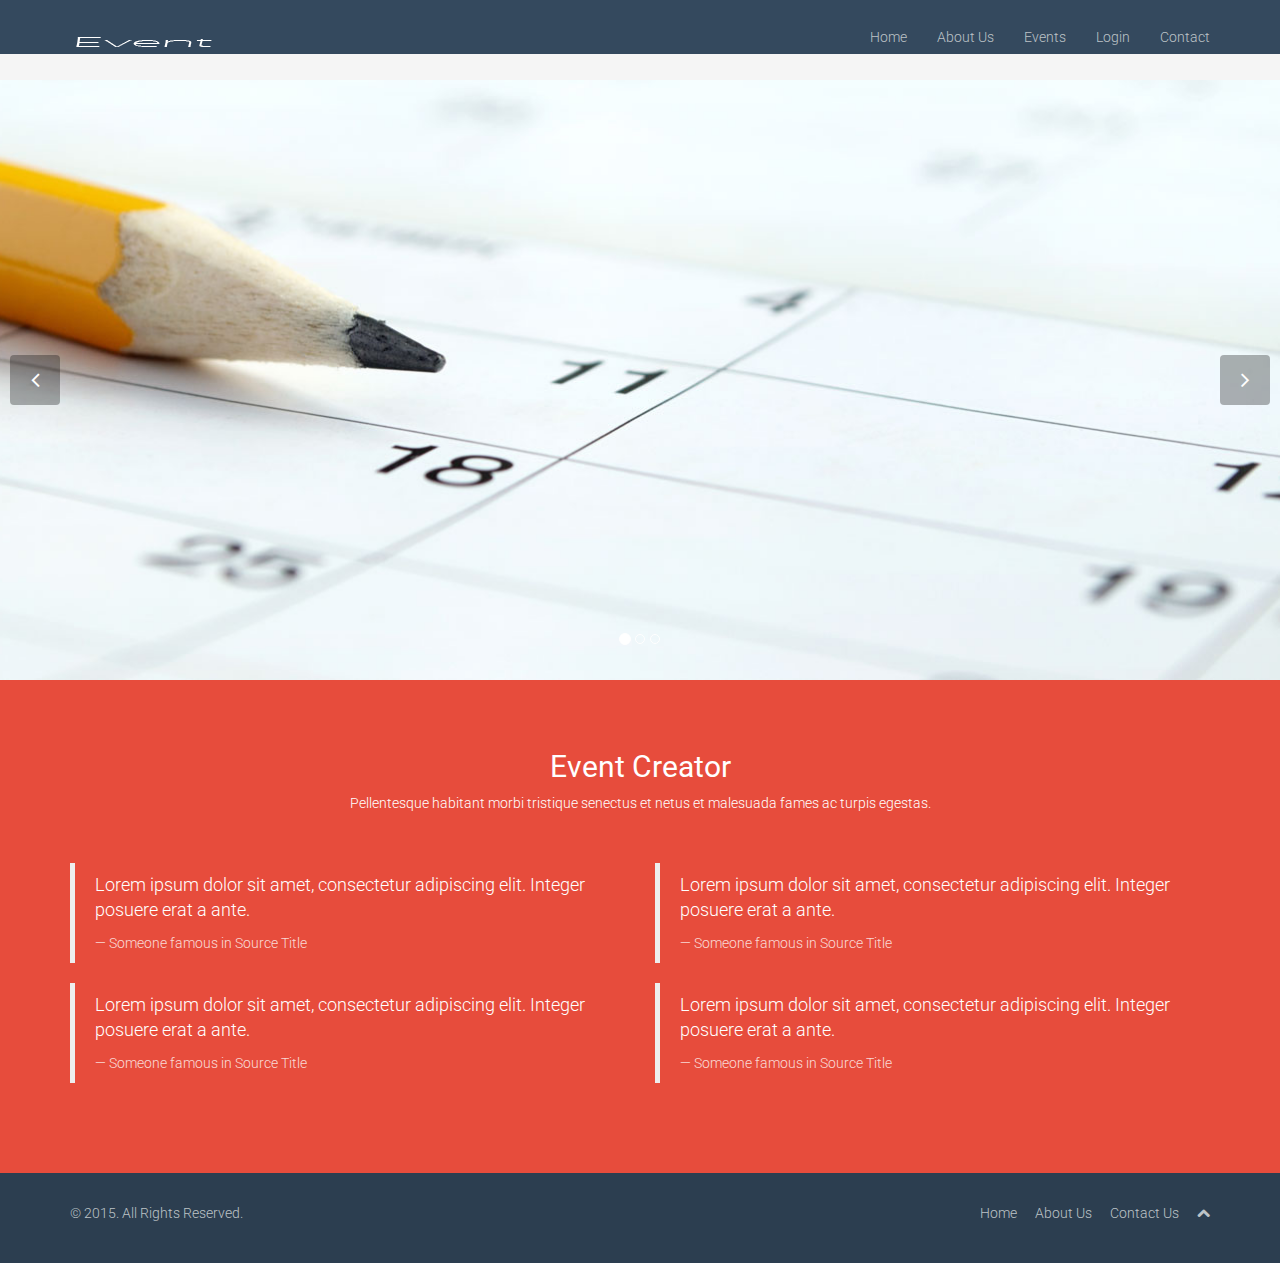
<file: war/index.html>
<!DOCTYPE html>
<html lang="en">
<head>
<meta charset="utf-8">
<meta name="viewport" content="width=device-width, initial-scale=1.0">
<meta name="description" content="">
<meta name="author" content="">
<title>Home</title>
<link href="css/bootstrap.min.css" rel="stylesheet">
<link href="css/font-awesome.min.css" rel="stylesheet">
<link href="css/prettyPhoto.css" rel="stylesheet">
<link href="css/animate.css" rel="stylesheet">
<link href="css/main.css" rel="stylesheet">
<link rel="shortcut icon" href="/favicon.ico" type="image/x-icon">
<link rel="icon" href="/favicon.ico" type="image/x-icon">
<!--[if lt IE 9]>
    <script src="js/html5shiv.js"></script>
    <script src="js/respond.min.js"></script>
    <![endif]-->
</head>
<!--/head-->
<body>
	<header class="navbar navbar-inverse navbar-fixed-top wet-asphalt"
		role="banner">
		<div class="container">
			<div class="navbar-header">
				<button type="button" class="navbar-toggle" data-toggle="collapse"
					data-target=".navbar-collapse">
					<span class="sr-only">Toggle navigation</span> <span
						class="icon-bar"></span> <span class="icon-bar"></span> <span
						class="icon-bar"></span>
				</button>
				<a class="navbar-brand" href="index.html"><img
					src="images/logo.png" alt="logo"></a>
			</div>
			<div class="collapse navbar-collapse">
				<ul class="nav navbar-nav navbar-right">
					<li><a href="index.html">Home</a></li>
					<li><a href="about-us.html">About Us</a></li>
					<li><a href="events.html">Events</a></li>
					<li><a href="/loginCheck">Login</a></li>
					<li><a href="contact-us.html">Contact</a></li>
				</ul>
			</div>
		</div>
	</header>
	<!--/header-->
	<section id="main-slider" class="no-margin">
		<div class="carousel slide wet-asphalt">
			<ol class="carousel-indicators">
				<li data-target="#main-slider" data-slide-to="0" class="active"></li>
				<li data-target="#main-slider" data-slide-to="1"></li>
				<li data-target="#main-slider" data-slide-to="2"></li>
			</ol>
			<div class="carousel-inner">
				<div class="item active"
					style="background-image: url(images/slider/bg1.jpg)"></div>
				<!--/.item-->
				<div class="item"
					style="background-image: url(images/slider/bg2.jpg)"></div>
				<!--/.item-->
				<div class="item"
					style="background-image: url(images/slider/bg3.jpg)"></div>
				<!--/.item-->
			</div>
			<!--/.carousel-inner-->
		</div>
		<!--/.carousel-->
		<a class="prev hidden-xs" href="#main-slider" data-slide="prev"> <i
			class="icon-angle-left"></i>
		</a> <a class="next hidden-xs" href="#main-slider" data-slide="next">
			<i class="icon-angle-right"></i>
		</a>
	</section>
	<!--/#main-slider-->
	<section id="testimonial" class="alizarin">
		<div class="container">
			<div class="row">
				<div class="col-lg-12">
					<div class="center">
						<h2>Event Creator</h2>
						<p>Pellentesque habitant morbi tristique senectus et netus et
							malesuada fames ac turpis egestas.</p>
					</div>
					<div class="gap"></div>
					<div class="row">
						<div class="col-md-6">
							<blockquote>
								<p>Lorem ipsum dolor sit amet, consectetur adipiscing elit.
									Integer posuere erat a ante.</p>
								<small>Someone famous in <cite title="Source Title">Source
										Title</cite></small>
							</blockquote>
							<blockquote>
								<p>Lorem ipsum dolor sit amet, consectetur adipiscing elit.
									Integer posuere erat a ante.</p>
								<small>Someone famous in <cite title="Source Title">Source
										Title</cite></small>
							</blockquote>
						</div>
						<div class="col-md-6">
							<blockquote>
								<p>Lorem ipsum dolor sit amet, consectetur adipiscing elit.
									Integer posuere erat a ante.</p>
								<small>Someone famous in <cite title="Source Title">Source
										Title</cite></small>
							</blockquote>
							<blockquote>
								<p>Lorem ipsum dolor sit amet, consectetur adipiscing elit.
									Integer posuere erat a ante.</p>
								<small>Someone famous in <cite title="Source Title">Source
										Title</cite></small>
							</blockquote>
						</div>
					</div>
				</div>
			</div>
		</div>
	</section>
	<!--/#testimonial-->
	<!--/#bottom-->
	<footer id="footer" class="midnight-blue">
		<div class="container">
			<div class="row">
				<div class="col-sm-6">&copy; 2015. All Rights Reserved.</div>
				<div class="col-sm-6">
					<ul class="pull-right">
						<li><a href="#">Home</a></li>
						<li><a href="#">About Us</a></li>
						<li><a href="#">Contact Us</a></li>
						<li><a id="gototop" class="gototop" href="#"><i
								class="icon-chevron-up"></i></a></li>
						<!--#gototop-->
					</ul>
				</div>
			</div>
		</div>
	</footer>
	<!--/#footer-->

	<script src="js/jquery.js"></script>
	<script src="js/bootstrap.min.js"></script>
	<script src="js/jquery.prettyPhoto.js"></script>
	<script src="js/main.js"></script>
</body>
</html>
</file>
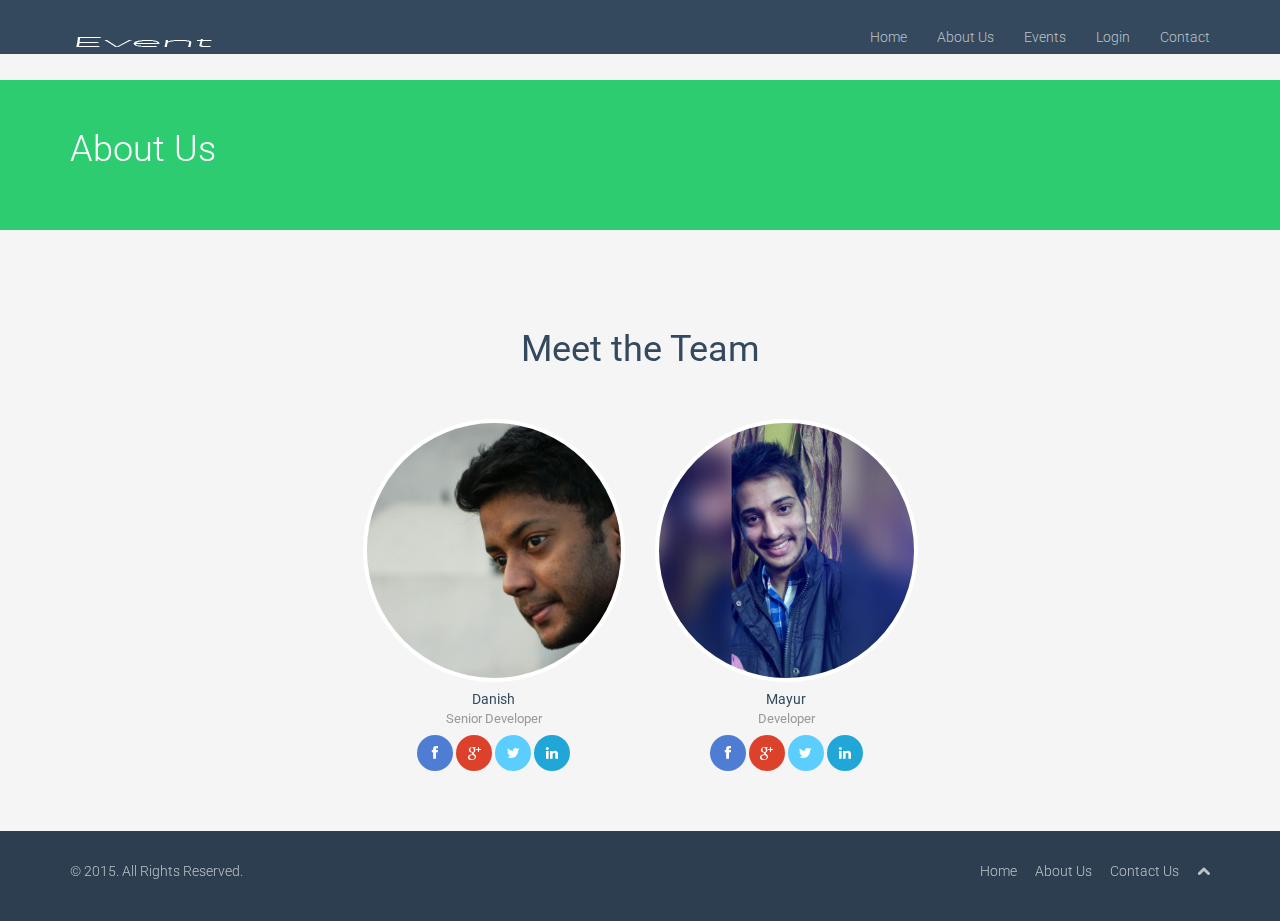
<file: war/about-us.html>
<!DOCTYPE html>
<html lang="en">
<head>
<meta charset="utf-8">
<meta name="viewport" content="width=device-width, initial-scale=1.0">
<meta name="description" content="">
<meta name="author" content="">
<title>About Us</title>
<link href="css/bootstrap.min.css" rel="stylesheet">
<link href="css/font-awesome.min.css" rel="stylesheet">
<link href="css/prettyPhoto.css" rel="stylesheet">
<link href="css/animate.css" rel="stylesheet">
<link href="css/main.css" rel="stylesheet">
<link rel="shortcut icon" href="/favicon.ico" type="image/x-icon">
<link rel="icon" href="/favicon.ico" type="image/x-icon">
<!--[if lt IE 9]>
    <script src="js/html5shiv.js"></script>
    <script src="js/respond.min.js"></script>
    <![endif]-->
<link rel="shortcut icon" href="images/ico/favicon.ico">
</head>
<!--/head-->
<body>
	<header class="navbar navbar-inverse navbar-fixed-top wet-asphalt"
		role="banner">
		<div class="container">
			<div class="navbar-header">
				<button type="button" class="navbar-toggle" data-toggle="collapse"
					data-target=".navbar-collapse">
					<span class="sr-only">Toggle navigation</span> <span
						class="icon-bar"></span> <span class="icon-bar"></span> <span
						class="icon-bar"></span>
				</button>
				<a class="navbar-brand" href="index.html"><img
					src="images/logo.png" alt="logo"></a>
			</div>
			<div class="collapse navbar-collapse">
				<ul class="nav navbar-nav navbar-right">
					<li><a href="index.html">Home</a></li>
					<li><a href="about-us.html">About Us</a></li>
					<li><a href="events.html">Events</a></li>
					<li><a href="/loginCheck">Login</a></li>
					<li><a href="contact-us.html">Contact</a></li>
				</ul>
			</div>
		</div>
	</header>
	<!--/header-->

	<section id="title" class="emerald">
		<div class="container">
			<div class="row">
				<div class="col-sm-6">
					<h1>About Us</h1>
				</div>
			</div>
		</div>
	</section>
	<!--/#title-->
	<section id="about-us" class="container">
		<div class="gap"></div>
		<h1 class="center">Meet the Team</h1>
		<p class="lead center"></p>
		<div class="gap"></div>
		<div id="meet-the-team" class="row">
			<div class="col-md-3 col-xs-6">
				<div class="center">
				
				</div>
			</div>
			<div class="col-md-3 col-xs-6">
				<div class="center">
					<p>
						<img class="img-responsive img-thumbnail img-circle"
							src="images/about/danish.jpg" alt="">
					</p>
					<h5>
						Danish<small class="designation muted">Senior Developer</small>
					</h5>
					<a class="btn btn-social btn-facebook" href="#"><i
						class="icon-facebook"></i></a> <a
						class="btn btn-social btn-google-plus" href="#"><i
						class="icon-google-plus"></i></a> <a
						class="btn btn-social btn-twitter" href="#"><i
						class="icon-twitter"></i></a> <a class="btn btn-social btn-linkedin"
						href="#"><i class="icon-linkedin"></i></a>
				</div>
			</div>
			<div class="col-md-3 col-xs-6">
				<div class="center">
					<p>
						<img class="img-responsive img-thumbnail img-circle"
							src="images/about/mayur.jpg" alt="">
					</p>
					<h5>
						Mayur<small class="designation muted">Developer</small>
					</h5>
					<a class="btn btn-social btn-facebook" href="#"><i
						class="icon-facebook"></i></a> <a
						class="btn btn-social btn-google-plus" href="#"><i
						class="icon-google-plus"></i></a> <a
						class="btn btn-social btn-twitter" href="#"><i
						class="icon-twitter"></i></a> <a class="btn btn-social btn-linkedin"
						href="#"><i class="icon-linkedin"></i></a>
				</div>
			</div>
			<div class="col-md-3 col-xs-6">
				<div class="center">
				
				</div>
			</div>
		</div>
		<!--/#meet-the-team-->
	</section>
	<!--/#about-us-->
	<!--/#bottom-->
	<footer id="footer" class="midnight-blue">
		<div class="container">
			<div class="row">
				<div class="col-sm-6">&copy; 2015. All Rights Reserved.</div>
				<div class="col-sm-6">
					<ul class="pull-right">
						<li><a href="#">Home</a></li>
						<li><a href="#">About Us</a></li>
						<li><a href="#">Contact Us</a></li>
						<li><a id="gototop" class="gototop" href="#"><i
								class="icon-chevron-up"></i></a></li>
						<!--#gototop-->
					</ul>
				</div>
			</div>
		</div>
	</footer>
	<!--/#footer-->

	<script src="js/jquery.js"></script>
	<script src="js/bootstrap.min.js"></script>
	<script src="js/jquery.prettyPhoto.js"></script>
	<script src="js/main.js"></script>
</body>
</html>
</file>
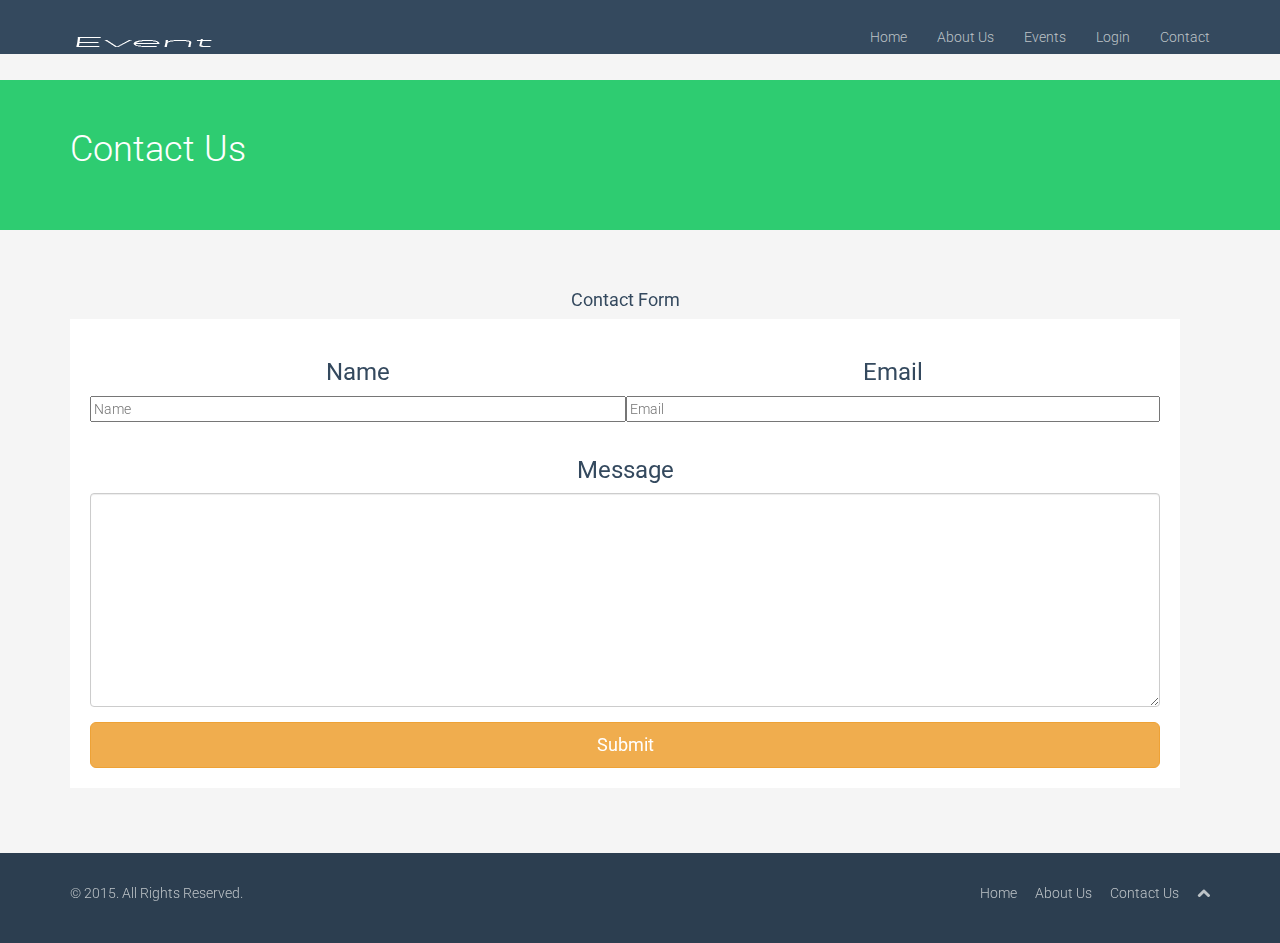
<file: war/contact-us.html>
<!DOCTYPE html>
<html lang="en">
<head>
<meta charset="utf-8">
<meta name="viewport" content="width=device-width, initial-scale=1.0">
<meta name="description" content="">
<meta name="author" content="">
<title>Contact Us</title>
<link href="css/bootstrap.min.css" rel="stylesheet">
<link href="css/font-awesome.min.css" rel="stylesheet">
<link href="css/prettyPhoto.css" rel="stylesheet">
<link href="css/animate.css" rel="stylesheet">
<link href="css/main.css" rel="stylesheet">
<link rel="shortcut icon" href="/favicon.ico" type="image/x-icon">
<link rel="icon" href="/favicon.ico" type="image/x-icon">
<!--[if lt IE 9]>
    <script src="js/html5shiv.js"></script>
    <script src="js/respond.min.js"></script>
    <![endif]-->
</head>
<!--/head-->
<body>
	<header class="navbar navbar-inverse navbar-fixed-top wet-asphalt"
		role="banner">
		<div class="container">
			<div class="navbar-header">
				<button type="button" class="navbar-toggle" data-toggle="collapse"
					data-target=".navbar-collapse">
					<span class="sr-only">Toggle navigation</span> <span
						class="icon-bar"></span> <span class="icon-bar"></span> <span
						class="icon-bar"></span>
				</button>
				<a class="navbar-brand" href="index.html"><img
					src="images/logo.png" alt="logo"></a>
			</div>
			<div class="collapse navbar-collapse">
				<ul class="nav navbar-nav navbar-right">
					<li><a href="index.html">Home</a></li>
					<li><a href="about-us.html">About Us</a></li>
					<li><a href="events.html">Events</a></li>
					<li><a href="/loginCheck">Login</a></li>
					<li><a href="contact-us.html">Contact</a></li>
				</ul>
			</div>
		</div>
	</header>
	<!--/header-->

	<section id="title" class="emerald">
		<div class="container">
			<div class="row">
				<div class="col-sm-6">
					<h1>Contact Us</h1>
				</div>
			</div>
		</div>
	</section>
	<!--/#title-->

	<section id="contact-page" class="container">
		<div class="row row-centered" style="width:100%">
			<div class="col-md-2" style="width:100%">
				<h4>Contact Form</h4>
				<form action="/contactUs" method="post">
					<fieldset class="registration-form">
						<table class="about-top" style="align: center;">
							<tr>
								<td><h3>Name</h3></td>
								<td><h3>Email</h3></td>
							</tr>
							<tr>

								<td>
									<div class="form-group">
										<input type="text" name="Name" required placeholder="Name"
											style="width: 100%">
									</div>
								</td>
								<td>
									<div class="form-group">
										<input type="email" name="Email" required placeholder="Email"
											style="width: 100%">
									</div>
								</td>
							</tr>
							<tr>
								<td colspan=2>
									<h3>Message</h3>
								</td>
							</tr>
							<tr>
								<td colspan=2>
									<div class="form-group">
										<textarea class="form-control" rows="10" cols="200"
											id="comment" name="Msg" required></textarea>
									</div>
								</td>
							</tr>
							<tr>
								<td colspan=3><input type="submit" name="submit"
									class="btn btn-warning btn-lg" value="Submit"
									style="width: 100%;" /></td>
							</tr>
						</table>
					</fieldset>
				</form>
			</div>
			<!--/.col-sm-8-->
		</div>
	</section>
	<!--/#contact-page-->
	<!--/#bottom-->
	<footer id="footer" class="midnight-blue">
		<div class="container">
			<div class="row">
				<div class="col-sm-6">&copy; 2015. All Rights Reserved.</div>
				<div class="col-sm-6">
					<ul class="pull-right">
						<li><a href="#">Home</a></li>
						<li><a href="#">About Us</a></li>
						<li><a href="#">Contact Us</a></li>
						<li><a id="gototop" class="gototop" href="#"><i
								class="icon-chevron-up"></i></a></li>
						<!--#gototop-->
					</ul>
				</div>
			</div>
		</div>
	</footer>
	<!--/#footer-->

	<script src="js/jquery.js"></script>
	<script src="js/bootstrap.min.js"></script>
	<script src="js/jquery.prettyPhoto.js"></script>
	<script src="js/main.js"></script>
</body>
</html>
</file>
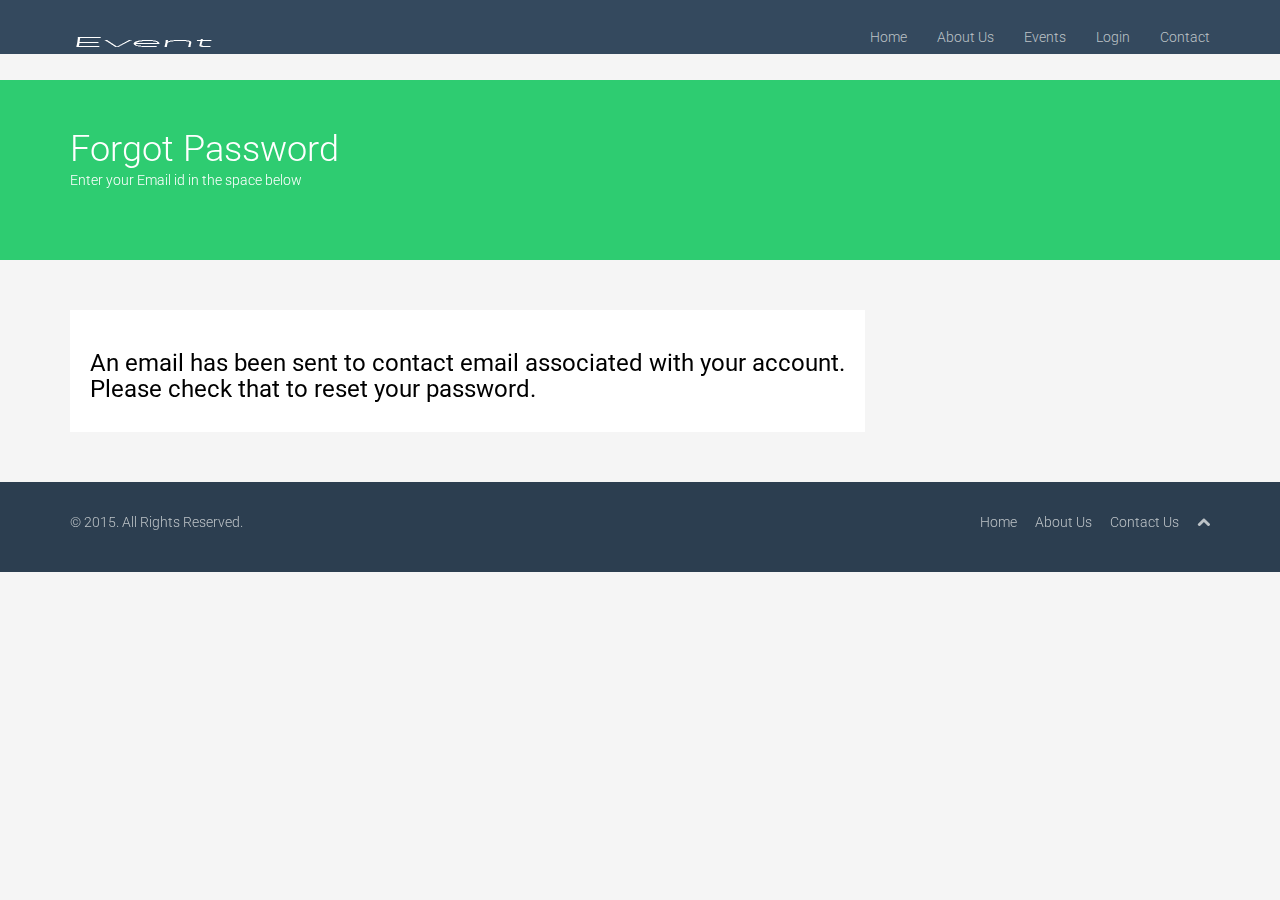
<file: war/forgot-confirm.html>
<!DOCTYPE html>
<html lang="en">
<head>
<meta charset="utf-8">
<meta name="viewport" content="width=device-width, initial-scale=1.0">
<meta name="description" content="">
<meta name="author" content="">
<title>Forgot Password</title>
<link href="css/bootstrap.min.css" rel="stylesheet">
<link href="css/font-awesome.min.css" rel="stylesheet">
<link href="css/prettyPhoto.css" rel="stylesheet">
<link href="css/animate.css" rel="stylesheet">
<link href="css/main.css" rel="stylesheet">
<link rel="shortcut icon" href="/favicon.ico" type="image/x-icon">
<link rel="icon" href="/favicon.ico" type="image/x-icon">
<!--[if lt IE 9]>
    <script src="js/html5shiv.js"></script>
    <script src="js/respond.min.js"></script>
    <![endif]-->
</head>
<!--/head-->
<body>
	<header class="navbar navbar-inverse navbar-fixed-top wet-asphalt"
		role="banner">
		<div class="container">
			<div class="navbar-header">
				<button type="button" class="navbar-toggle" data-toggle="collapse"
					data-target=".navbar-collapse">
					<span class="sr-only">Toggle navigation</span> <span
						class="icon-bar"></span> <span class="icon-bar"></span> <span
						class="icon-bar"></span>
				</button>
				<a class="navbar-brand" href="index.html"><img
					src="images/logo.png" alt="logo"></a>
			</div>
			<div class="collapse navbar-collapse">
				<ul class="nav navbar-nav navbar-right">
					<li><a href="index.html">Home</a></li>
					<li><a href="about-us.html">About Us</a></li>
					<li><a href="events.html">Events</a></li>
					<li><a href="/loginCheck">Login</a></li>
					<li><a href="contact-us.html">Contact</a></li>
				</ul>
			</div>
		</div>
	</header>
	<!--/header-->

	<section id="title" class="emerald">
		<div class="container">
			<div class="row">
				<div class="col-sm-6">
					<h1>Forgot Password</h1>
					<p>Enter your Email id in the space below</p>
				</div>
			</div>
		</div>
	</section>
	<!--/#title-->

	<section id="registration" class="container">
		<fieldset class="registration-form">
			<h3 align="Left" style="color: #000;">
				An email has been sent to contact email associated with your
				account.<br />Please check that to reset your password.
			</h3>
		</fieldset>
	</section>
	<!--/#registration-->
	<footer id="footer" class="midnight-blue">
		<div class="container">
			<div class="row">
				<div class="col-sm-6">&copy; 2015. All Rights Reserved.</div>
				<div class="col-sm-6">
					<ul class="pull-right">
						<li><a href="#">Home</a></li>
						<li><a href="#">About Us</a></li>
						<li><a href="#">Contact Us</a></li>
						<li><a id="gototop" class="gototop" href="#"><i
								class="icon-chevron-up"></i></a></li>
						<!--#gototop-->
					</ul>
				</div>
			</div>
		</div>
	</footer>
	<!--/#footer-->

	<script src="js/jquery.js"></script>
	<script src="js/bootstrap.min.js"></script>
	<script src="js/jquery.prettyPhoto.js"></script>
	<script src="js/main.js"></script>
</body>
</html>
</file>
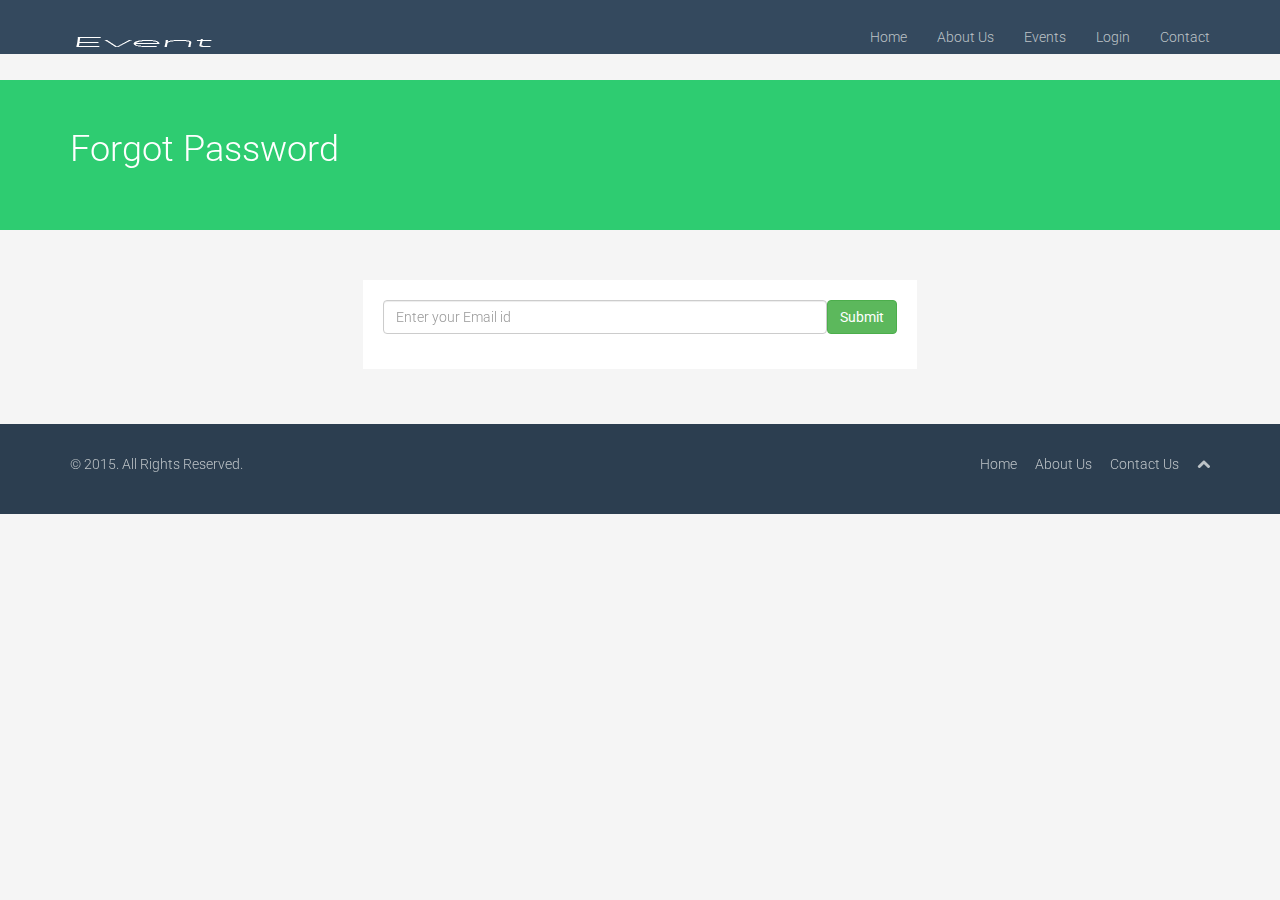
<file: war/forgot.html>
<!DOCTYPE html>
<html lang="en">
<head>
<meta charset="utf-8">
<meta name="viewport" content="width=device-width, initial-scale=1.0">
<meta name="description" content="">
<meta name="author" content="">
<title>Forgot Password</title>
<link href="css/bootstrap.min.css" rel="stylesheet">
<link href="css/font-awesome.min.css" rel="stylesheet">
<link href="css/prettyPhoto.css" rel="stylesheet">
<link href="css/animate.css" rel="stylesheet">
<link href="css/main.css" rel="stylesheet">
<link rel="shortcut icon" href="/favicon.ico" type="image/x-icon">
<link rel="icon" href="/favicon.ico" type="image/x-icon">
<!--[if lt IE 9]>
    <script src="js/html5shiv.js"></script>
    <script src="js/respond.min.js"></script>
    <![endif]-->
</head>
<!--/head-->
<body>
	<header class="navbar navbar-inverse navbar-fixed-top wet-asphalt"
		role="banner">
		<div class="container">
			<div class="navbar-header">
				<button type="button" class="navbar-toggle" data-toggle="collapse"
					data-target=".navbar-collapse">
					<span class="sr-only">Toggle navigation</span> <span
						class="icon-bar"></span> <span class="icon-bar"></span> <span
						class="icon-bar"></span>
				</button>
				<a class="navbar-brand" href="index.html"><img
					src="images/logo.png" alt="logo"></a>
			</div>
			<div class="collapse navbar-collapse">
				<ul class="nav navbar-nav navbar-right">
					<li><a href="index.html">Home</a></li>
					<li><a href="about-us.html">About Us</a></li>
					<li><a href="events.html">Events</a></li>
					<li><a href="/loginCheck">Login</a></li>
					<li><a href="contact-us.html">Contact</a></li>
				</ul>
			</div>
		</div>
	</header>
	<!--/header-->

	<section id="title" class="emerald">
		<div class="container">
			<div class="row">
				<div class="col-sm-6">
					<h1>Forgot Password</h1>
				</div>
			</div>
		</div>
	</section>
	<!--/#title-->

	<section id="registration" class="container">
		<form class="center" action="/forgot" method="post">
			<fieldset class="registration-form">
				<table>
					<tr>
						<td>
							<div class="form-group">
								<input type="text" id="email" name="email"
									placeholder="Enter your Email id" class="form-control"
									size="50">
							</div>
						</td>
						<td>
							<p></p>
						</td>
						<td>
							<div class="form-group">
								<button class="btn btn-success">Submit</button>
							</div>
						</td>
					</tr>
				</table>
			</fieldset>
		</form>
	</section>
	<!--/#registration-->
	<footer id="footer" class="midnight-blue">
		<div class="container">
			<div class="row">
				<div class="col-sm-6">&copy; 2015. All Rights Reserved.</div>
				<div class="col-sm-6">
					<ul class="pull-right">
						<li><a href="#">Home</a></li>
						<li><a href="#">About Us</a></li>
						<li><a href="#">Contact Us</a></li>
						<li><a id="gototop" class="gototop" href="#"><i
								class="icon-chevron-up"></i></a></li>
						<!--#gototop-->
					</ul>
				</div>
			</div>
		</div>
	</footer>
	<!--/#footer-->

	<script src="js/jquery.js"></script>
	<script src="js/bootstrap.min.js"></script>
	<script src="js/jquery.prettyPhoto.js"></script>
	<script src="js/main.js"></script>
</body>
</html>
</file>
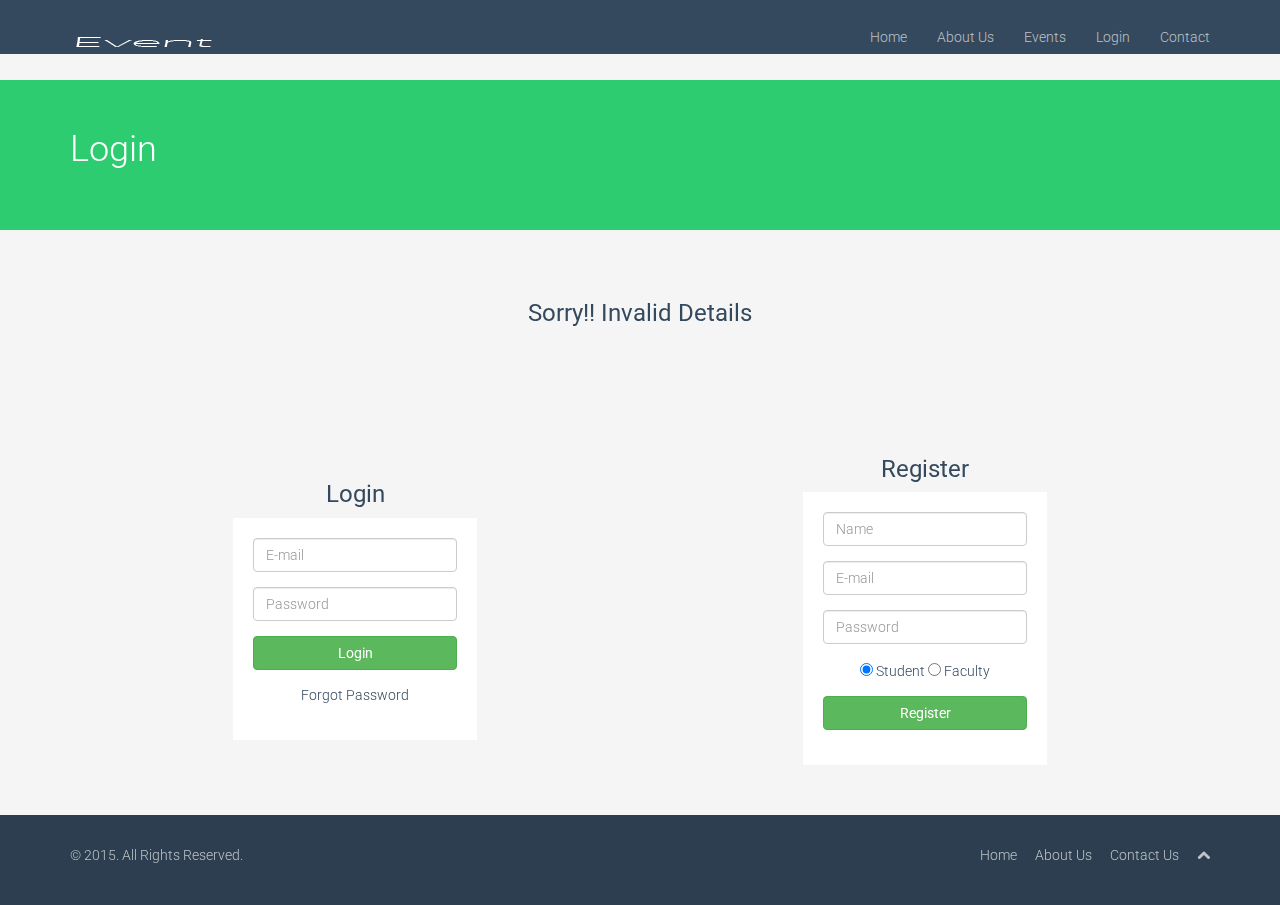
<file: war/login-invalid.html>
<!DOCTYPE html>
<html lang="en">
<head>
<meta charset="utf-8">
<meta name="viewport" content="width=device-width, initial-scale=1.0">
<meta name="description" content="">
<meta name="author" content="">
<title>Login</title>
<link href="css/bootstrap.min.css" rel="stylesheet">
<link href="css/font-awesome.min.css" rel="stylesheet">
<link href="css/prettyPhoto.css" rel="stylesheet">
<link href="css/animate.css" rel="stylesheet">
<link href="css/main.css" rel="stylesheet">
<link rel="shortcut icon" href="/favicon.ico" type="image/x-icon">
<link rel="icon" href="/favicon.ico" type="image/x-icon">
<!--[if lt IE 9]>
    <script src="js/html5shiv.js"></script>
    <script src="js/respond.min.js"></script>
    <![endif]-->
</head>
<!--/head-->
<body>
	<header class="navbar navbar-inverse navbar-fixed-top wet-asphalt"
		role="banner">
		<div class="container">
			<div class="navbar-header">
				<button type="button" class="navbar-toggle" data-toggle="collapse"
					data-target=".navbar-collapse">
					<span class="sr-only">Toggle navigation</span> <span
						class="icon-bar"></span> <span class="icon-bar"></span> <span
						class="icon-bar"></span>
				</button>
				<a class="navbar-brand" href="index.html"><img
					src="images/logo.png" alt="logo"></a>
			</div>
			<div class="collapse navbar-collapse">
				<ul class="nav navbar-nav navbar-right">
					<li><a href="index.html">Home</a></li>
					<li><a href="about-us.html">About Us</a></li>
					<li><a href="events.html">Events</a></li>
					<li><a href="registration.html">Login</a></li>
					<li><a href="contact-us.html">Contact</a></li>
				</ul>
			</div>
		</div>
	</header>
	<!--/header-->

	<section id="title" class="emerald">
		<div class="container">
			<div class="row">
				<div class="col-sm-6">
					<h1>Login</h1>
				</div>
			</div>
		</div>
	</section>
	<section align="center">
		<div class="container">

			<h3>
				<center>Sorry!! Invalid Details</center>
			</h3>
		</div>


	</section>
	<!--/#title-->

	<section id="registration" class="container">
		<table width="100%">
			<tr>
				<td>
					<form class="center" action="/login" method="post">
						<h3>Login</h3>
						<fieldset class="registration-form">
							<div class="form-group">
								<input type="email" id="email" name="email" placeholder="E-mail"
									class="form-control" required>
							</div>
							<div class="form-group">
								<input type="password" id="password" name="password"
									placeholder="Password" class="form-control" required>
							</div>
							<div class="form-group">
								<input type="submit" value="Login"
									class="btn btn-success btn-md btn-block">
							</div>
							<div class="form-group">
								<a href="forgot.html">Forgot Password</a>
							</div>
						</fieldset>
					</form>
				</td>
				<td>
					<form class="center" action="/register" method="post">
						<h3>Register</h3>
						<fieldset class="registration-form">
							<div class="form-group">
								<input type="text" id="name" name="name" placeholder="Name"
									class="form-control" required>
							</div>
							<div class="form-group">
								<input type="email" id="email" name="email" placeholder="E-mail"
									class="form-control" required>
							</div>
							<div class="form-group">
								<input type="password" id="password" name="password"
									placeholder="Password" class="form-control" required>
							</div>
							<div class="form-group">
								<input type="radio" name="type" value="student" checked>
								Student<span></span> <input type="radio" name="type"
									value="faculty"> Faculty
							</div>
							<div class="form-group">
								<input type="submit" value="Register"
									class="btn btn-success btn-md btn-block">
							</div>
						</fieldset>
					</form>
				</td>
			</tr>
		</table>
	</section>
	<!--/#registration-->
	<!--/#bottom-->
	<footer id="footer" class="midnight-blue">
		<div class="container">
			<div class="row">
				<div class="col-sm-6">&copy; 2015. All Rights Reserved.</div>
				<div class="col-sm-6">
					<ul class="pull-right">
						<li><a href="#">Home</a></li>
						<li><a href="#">About Us</a></li>
						<li><a href="#">Contact Us</a></li>
						<li><a id="gototop" class="gototop" href="#"><i
								class="icon-chevron-up"></i></a></li>
						<!--#gototop-->
					</ul>
				</div>
			</div>
		</div>
	</footer>
	<!--/#footer-->

	<script src="js/jquery.js"></script>
	<script src="js/bootstrap.min.js"></script>
	<script src="js/jquery.prettyPhoto.js"></script>
	<script src="js/main.js"></script>
</body>
</html>
</file>
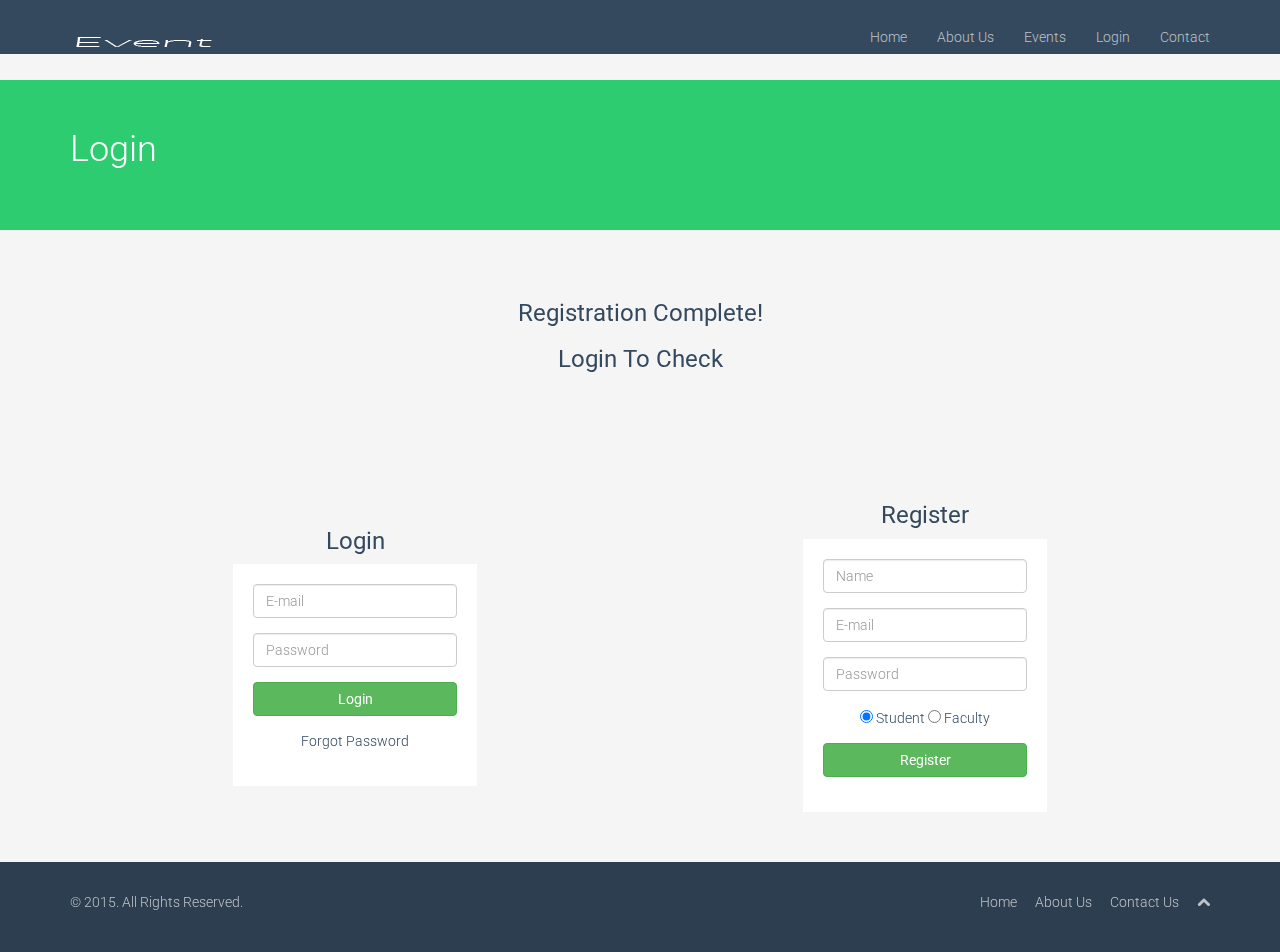
<file: war/register-complete.html>
<!DOCTYPE html>
<html lang="en">
<head>
<meta charset="utf-8">
<meta name="viewport" content="width=device-width, initial-scale=1.0">
<meta name="description" content="">
<meta name="author" content="">
<title>Login</title>
<link href="css/bootstrap.min.css" rel="stylesheet">
<link href="css/font-awesome.min.css" rel="stylesheet">
<link href="css/prettyPhoto.css" rel="stylesheet">
<link href="css/animate.css" rel="stylesheet">
<link href="css/main.css" rel="stylesheet">
<link rel="shortcut icon" href="/favicon.ico" type="image/x-icon">
<link rel="icon" href="/favicon.ico" type="image/x-icon">
<!--[if lt IE 9]>
    <script src="js/html5shiv.js"></script>
    <script src="js/respond.min.js"></script>
    <![endif]-->
<link rel="shortcut icon" href="images/ico/favicon.ico">
</head>
<!--/head-->
<body>
	<header class="navbar navbar-inverse navbar-fixed-top wet-asphalt"
		role="banner">
		<div class="container">
			<div class="navbar-header">
				<button type="button" class="navbar-toggle" data-toggle="collapse"
					data-target=".navbar-collapse">
					<span class="sr-only">Toggle navigation</span> <span
						class="icon-bar"></span> <span class="icon-bar"></span> <span
						class="icon-bar"></span>
				</button>
				<a class="navbar-brand" href="index.html"><img
					src="images/logo.png" alt="logo"></a>
			</div>
			<div class="collapse navbar-collapse">
				<ul class="nav navbar-nav navbar-right">
					<li><a href="index.html">Home</a></li>
					<li><a href="about-us.html">About Us</a></li>
					<li><a href="events.html">Events</a></li>
					<li><a href="registration.html">Login</a></li>
					<li><a href="contact-us.html">Contact</a></li>
				</ul>
			</div>
		</div>
	</header>
	<!--/header-->

	<section id="title" class="emerald">
		<div class="container">
			<div class="row">
				<div class="col-sm-6">
					<h1>Login</h1>
				</div>
			</div>
		</div>
	</section>
	<section align="center">
		<div class="container">

			<h3>
				<center>Registration Complete!</center>
				<h3>
					<h3>
						<center>Login To Check</center>
					</h3>
		</div>


	</section>
	<!--/#title-->

	<section id="registration" class="container">
		<table width="100%">
			<tr>
				<td>
					<form class="center" action="/login" method="post">
						<h3>Login</h3>
						<fieldset class="registration-form">
							<div class="form-group">
								<input type="email" id="email" name="email" placeholder="E-mail"
									class="form-control" required>
							</div>
							<div class="form-group">
								<input type="password" id="password" name="password"
									placeholder="Password" class="form-control" required>
							</div>
							<div class="form-group">
								<input type="submit" value="Login"
									class="btn btn-success btn-md btn-block">
							</div>
							<div class="form-group">
								<a href="forgot.html">Forgot Password</a>
							</div>
						</fieldset>
					</form>
				</td>
				<td>
					<form class="center" action="/register" method="post">
						<h3>Register</h3>
						<fieldset class="registration-form">
							<div class="form-group">
								<input type="text" id="name" name="name" placeholder="Name"
									class="form-control" required>
							</div>
							<div class="form-group">
								<input type="email" id="email" name="email" placeholder="E-mail"
									class="form-control" required>
							</div>
							<div class="form-group">
								<input type="password" id="password" name="password"
									placeholder="Password" class="form-control" required>
							</div>
							<div class="form-group">
								<input type="radio" name="type" value="student" checked>
								Student<span></span> <input type="radio" name="type"
									value="faculty"> Faculty
							</div>
							<div class="form-group">
								<input type="submit" value="Register"
									class="btn btn-success btn-md btn-block">
							</div>
						</fieldset>
					</form>
				</td>
			</tr>
		</table>
	</section>
	<!--/#registration-->
	<!--/#bottom-->
	<footer id="footer" class="midnight-blue">
		<div class="container">
			<div class="row">
				<div class="col-sm-6">&copy; 2015. All Rights Reserved.</div>
				<div class="col-sm-6">
					<ul class="pull-right">
						<li><a href="#">Home</a></li>
						<li><a href="#">About Us</a></li>
						<li><a href="#">Contact Us</a></li>
						<li><a id="gototop" class="gototop" href="#"><i
								class="icon-chevron-up"></i></a></li>
						<!--#gototop-->
					</ul>
				</div>
			</div>
		</div>
	</footer>
	<!--/#footer-->

	<script src="js/jquery.js"></script>
	<script src="js/bootstrap.min.js"></script>
	<script src="js/jquery.prettyPhoto.js"></script>
	<script src="js/main.js"></script>
</body>
</html>
</file>
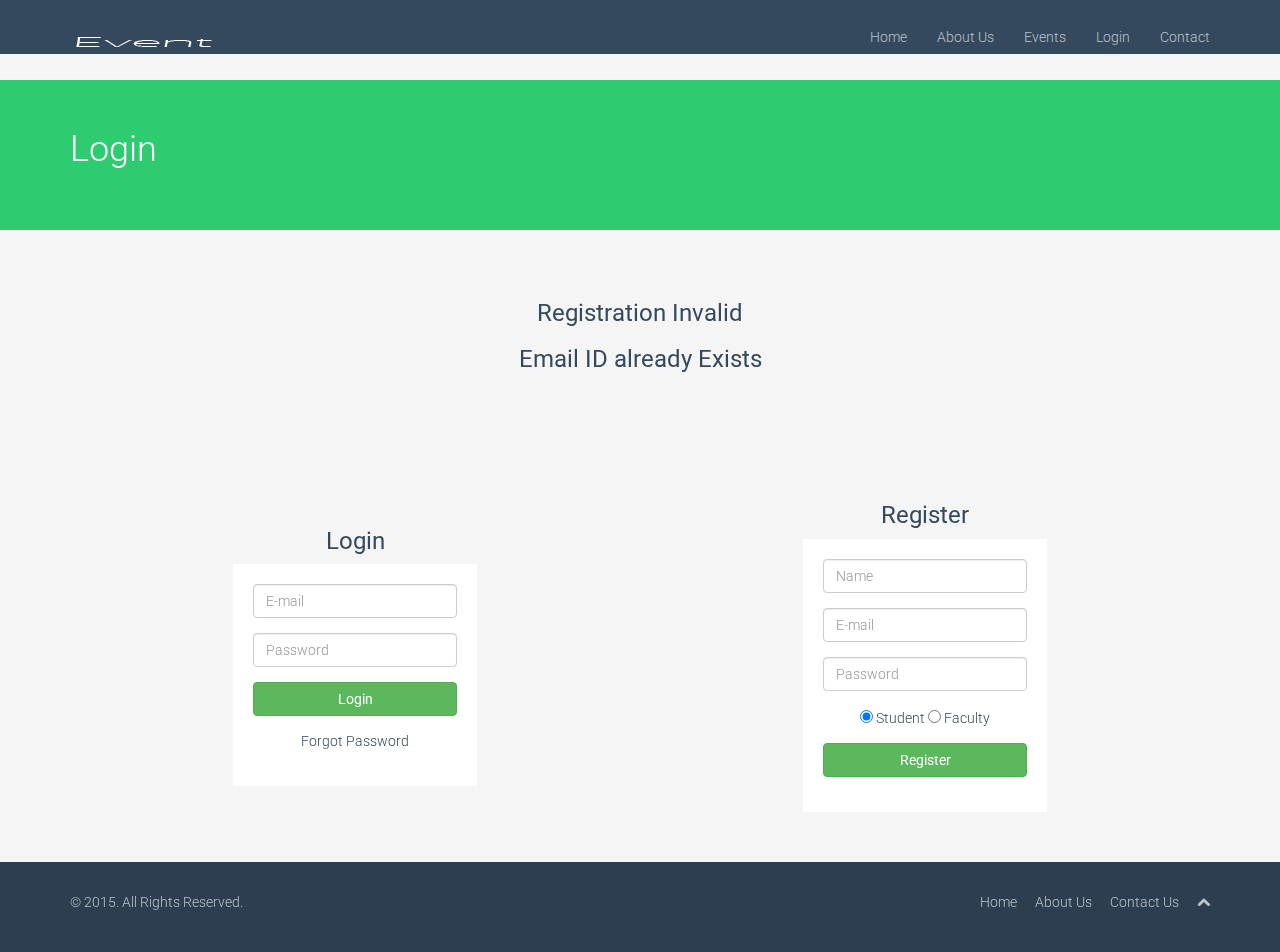
<file: war/register-invalid.html>
<!DOCTYPE html>
<html lang="en">
<head>
<meta charset="utf-8">
<meta name="viewport" content="width=device-width, initial-scale=1.0">
<meta name="description" content="">
<meta name="author" content="">
<title>Login</title>
<link href="css/bootstrap.min.css" rel="stylesheet">
<link href="css/font-awesome.min.css" rel="stylesheet">
<link href="css/prettyPhoto.css" rel="stylesheet">
<link href="css/animate.css" rel="stylesheet">
<link href="css/main.css" rel="stylesheet">
<link rel="shortcut icon" href="/favicon.ico" type="image/x-icon">
<link rel="icon" href="/favicon.ico" type="image/x-icon">
<!--[if lt IE 9]>
    <script src="js/html5shiv.js"></script>
    <script src="js/respond.min.js"></script>
    <![endif]-->
</head>
<!--/head-->
<body>
	<header class="navbar navbar-inverse navbar-fixed-top wet-asphalt"
		role="banner">
		<div class="container">
			<div class="navbar-header">
				<button type="button" class="navbar-toggle" data-toggle="collapse"
					data-target=".navbar-collapse">
					<span class="sr-only">Toggle navigation</span> <span
						class="icon-bar"></span> <span class="icon-bar"></span> <span
						class="icon-bar"></span>
				</button>
				<a class="navbar-brand" href="index.html"><img
					src="images/logo.png" alt="logo"></a>
			</div>
			<div class="collapse navbar-collapse">
				<ul class="nav navbar-nav navbar-right">
					<li><a href="index.html">Home</a></li>
					<li><a href="about-us.html">About Us</a></li>
					<li><a href="events.html">Events</a></li>
					<li><a href="registration.html">Login</a></li>
					<li><a href="contact-us.html">Contact</a></li>
				</ul>
			</div>
		</div>
	</header>
	<!--/header-->

	<section id="title" class="emerald">
		<div class="container">
			<div class="row">
				<div class="col-sm-6">
					<h1>Login</h1>
				</div>
			</div>
		</div>
	</section>
	<section align="center">
		<div class="container">
			<h3>
				<center>Registration Invalid</center>
			</h3>
			<h3>
				<center>Email ID already Exists</center>
			</h3>
		</div>


	</section>
	<!--/#title-->

	<section id="registration" class="container">
		<table width="100%">
			<tr>
				<td>
					<form class="center" action="/login" method="post">
						<h3>Login</h3>
						<fieldset class="registration-form">
							<div class="form-group">
								<input type="email" id="email" name="email" placeholder="E-mail"
									class="form-control" required>
							</div>
							<div class="form-group">
								<input type="password" id="password" name="password"
									placeholder="Password" class="form-control" required>
							</div>
							<div class="form-group">
								<input type="submit" value="Login"
									class="btn btn-success btn-md btn-block">
							</div>
							<div class="form-group">
								<a href="forgot.html">Forgot Password</a>
							</div>
						</fieldset>
					</form>
				</td>
				<td>
					<form class="center" action="/register" method="post">
						<h3>Register</h3>
						<fieldset class="registration-form">
							<div class="form-group">
								<input type="text" id="name" name="name" placeholder="Name"
									class="form-control" required>
							</div>
							<div class="form-group">
								<input type="email" id="email" name="email" placeholder="E-mail"
									class="form-control" required>
							</div>
							<div class="form-group">
								<input type="password" id="password" name="password"
									placeholder="Password" class="form-control" required>
							</div>
							<div class="form-group">
								<input type="radio" name="type" value="student" checked>
								Student<span></span> <input type="radio" name="type"
									value="faculty"> Faculty
							</div>
							<div class="form-group">
								<input type="submit" value="Register"
									class="btn btn-success btn-md btn-block">
							</div>
						</fieldset>
					</form>
				</td>
			</tr>
		</table>
	</section>
	<!--/#registration-->
	<!--/#bottom-->
	<footer id="footer" class="midnight-blue">
		<div class="container">
			<div class="row">
				<div class="col-sm-6">&copy; 2015. All Rights Reserved.</div>
				<div class="col-sm-6">
					<ul class="pull-right">
						<li><a href="#">Home</a></li>
						<li><a href="#">About Us</a></li>
						<li><a href="#">Contact Us</a></li>
						<li><a id="gototop" class="gototop" href="#"><i
								class="icon-chevron-up"></i></a></li>
						<!--#gototop-->
					</ul>
				</div>
			</div>
		</div>
	</footer>
	<!--/#footer-->

	<script src="js/jquery.js"></script>
	<script src="js/bootstrap.min.js"></script>
	<script src="js/jquery.prettyPhoto.js"></script>
	<script src="js/main.js"></script>
</body>
</html>
</file>
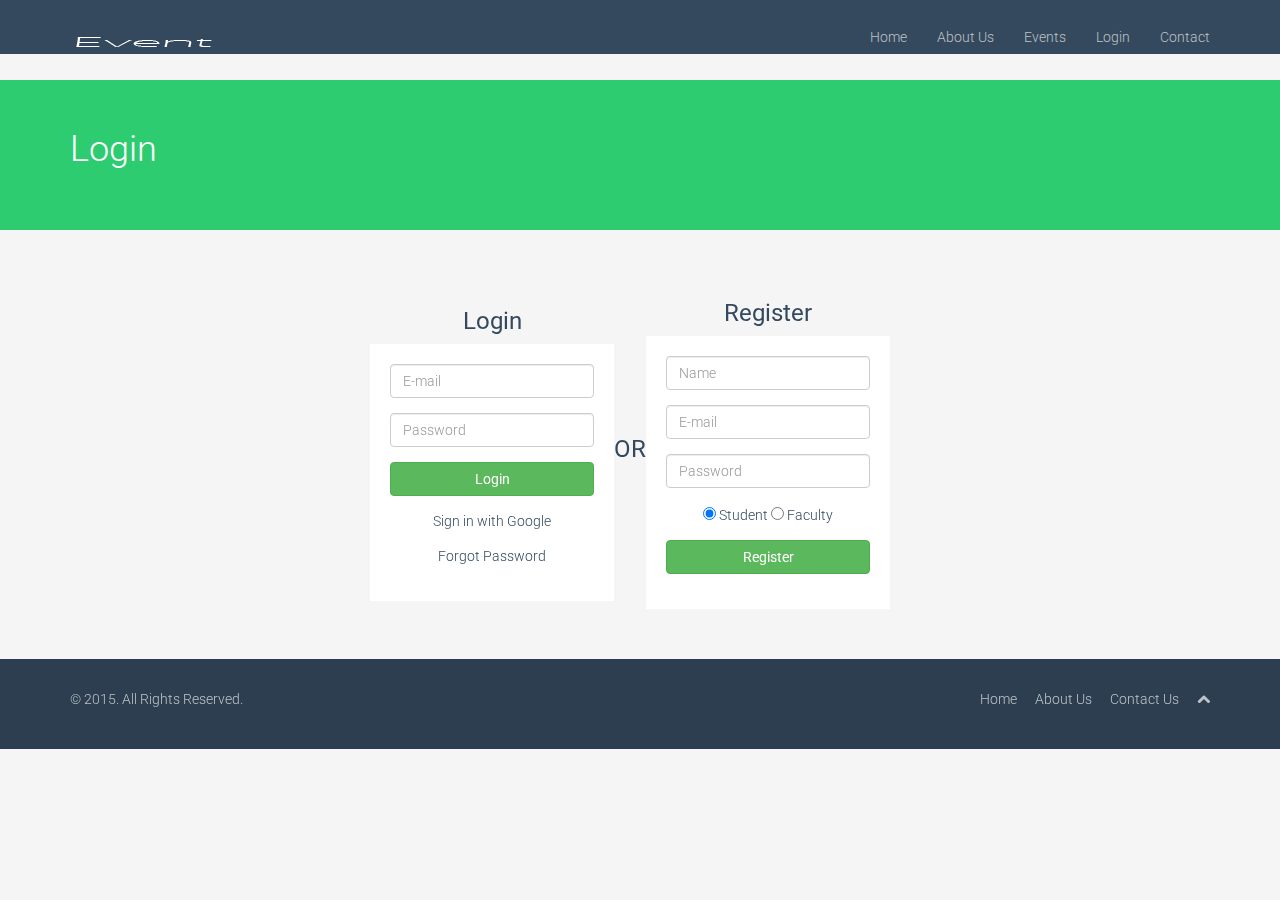
<file: war/registration.html>
<!DOCTYPE html>
<html lang="en">
<head>
<meta charset="utf-8">
<meta name="viewport" content="width=device-width, initial-scale=1.0">
<meta name="description" content="">
<meta name="author" content="">
<title>Login</title>
<link href="css/bootstrap.min.css" rel="stylesheet">
<link href="css/font-awesome.min.css" rel="stylesheet">
<link href="css/prettyPhoto.css" rel="stylesheet">
<link href="css/animate.css" rel="stylesheet">
<link href="css/main.css" rel="stylesheet">
<link rel="shortcut icon" href="/favicon.ico" type="image/x-icon">
<link rel="icon" href="/favicon.ico" type="image/x-icon">
<!--[if lt IE 9]>
    <script src="js/html5shiv.js"></script>
    <script src="js/respond.min.js"></script>
    <![endif]-->
</head>
<!--/head-->
<body>
	<header class="navbar navbar-inverse navbar-fixed-top wet-asphalt"
		role="banner">
		<div class="container">
			<div class="navbar-header">
				<button type="button" class="navbar-toggle" data-toggle="collapse"
					data-target=".navbar-collapse">
					<span class="sr-only">Toggle navigation</span> <span
						class="icon-bar"></span> <span class="icon-bar"></span> <span
						class="icon-bar"></span>
				</button>
				<a class="navbar-brand" href="index.html"><img
					src="images/logo.png" alt="logo"></a>
			</div>
			<div class="collapse navbar-collapse">
				<ul class="nav navbar-nav navbar-right">
					<li><a href="index.html">Home</a></li>
					<li><a href="about-us.html">About Us</a></li>
					<li><a href="events.html">Events</a></li>
					<li><a href="/loginCheck">Login</a></li>
					<li><a href="contact-us.html">Contact</a></li>
				</ul>
			</div>
		</div>
	</header>
	<!--/header-->

	<section id="title" class="emerald">
		<div class="container">
			<div class="row">
				<div class="col-sm-6">
					<h1>Login</h1>
				</div>
			</div>
		</div>
	</section>
	<!--/#title-->

	<section id="registration" class="container">
		<div class="center" style="width:100%">
			<div class="col-md-2 col-md-offset-3" style="width:100%">
				<table>
					<tr>
						<td>
							<form class="center" action="/login" method="post">
								<h3>Login</h3>
								<fieldset class="registration-form">
									<div class="form-group">
										<input type="email" id="email" name="email"
											placeholder="E-mail" class="form-control" required>
									</div>
									<div class="form-group">
										<input type="password" id="password" name="password"
											placeholder="Password" class="form-control" required>
									</div>
									<div class="form-group">
										<input type="submit" value="Login"
											class="btn btn-success btn-md btn-block">
									</div>
									<div class="form-group">
										<a
											href="https://accounts.google.com/o/oauth2/auth?&client_id=710386576595-m43vqev3u5rq69lhlt4hdl00hntu8gcn.apps.googleusercontent.com&redirect_uri=http://internshiposa.appspot.com/googlecallback&approval_prompt=force&response_type=code&scope=email">
											Sign in with Google </a>
									</div>
									<div class="form-group">
										<a href="forgot.html">Forgot Password</a>
									</div>
								</fieldset>
							</form>
						</td>
						<td><h3><span></span>OR<span></span></h3>
								</td>
						<td>
							<form class="center" action="/register" method="post">
								<h3>Register</h3>
								<fieldset class="registration-form">
									<div class="form-group">
										<input type="text" id="name" name="name" placeholder="Name"
											class="form-control" required>
									</div>
									<div class="form-group">
										<input type="email" id="email" name="email"
											placeholder="E-mail" class="form-control" required>
									</div>
									<div class="form-group">
										<input type="password" id="password" name="password"
											placeholder="Password" class="form-control" required>
									</div>
									<div class="form-group">
										<input type="radio" name="type" value="student" checked>
										Student<span></span> <input type="radio" name="type"
											value="faculty"> Faculty
									</div>
									<div class="form-group">
										<input type="submit" value="Register"
											class="btn btn-success btn-md btn-block">
									</div>
								</fieldset>
							</form>
						</td>
					</tr>
				</table>
			</div>
		</div>
	</section>
	<!--/#registration-->
	<!--/#bottom-->
	<footer id="footer" class="midnight-blue">
		<div class="container">
			<div class="row">
				<div class="col-sm-6">&copy; 2015. All Rights Reserved.</div>
				<div class="col-sm-6">
					<ul class="pull-right">
						<li><a href="#">Home</a></li>
						<li><a href="#">About Us</a></li>
						<li><a href="#">Contact Us</a></li>
						<li><a id="gototop" class="gototop" href="#"><i
								class="icon-chevron-up"></i></a></li>
						<!--#gototop-->
					</ul>
				</div>
			</div>
		</div>
	</footer>
	<!--/#footer-->

	<script src="js/jquery.js"></script>
	<script src="js/bootstrap.min.js"></script>
	<script src="js/jquery.prettyPhoto.js"></script>
	<script src="js/main.js"></script>
</body>
</html>
</file>
<file: war/css/prettyPhoto.css>
div.pp_default .pp_top,div.pp_default .pp_top .pp_middle,div.pp_default .pp_top .pp_left,div.pp_default .pp_top .pp_right,div.pp_default .pp_bottom,div.pp_default .pp_bottom .pp_left,div.pp_default .pp_bottom .pp_middle,div.pp_default .pp_bottom .pp_right{height:13px}
div.pp_default .pp_top .pp_left{background:url(../images/prettyPhoto/default/sprite.png) -78px -93px no-repeat}
div.pp_default .pp_top .pp_middle{background:url(../images/prettyPhoto/default/sprite_x.png) top left repeat-x}
div.pp_default .pp_top .pp_right{background:url(../images/prettyPhoto/default/sprite.png) -112px -93px no-repeat}
div.pp_default .pp_content .ppt{color:#f8f8f8}
div.pp_default .pp_content_container .pp_left{background:url(../images/prettyPhoto/default/sprite_y.png) -7px 0 repeat-y;padding-left:13px}
div.pp_default .pp_content_container .pp_right{background:url(../images/prettyPhoto/default/sprite_y.png) top right repeat-y;padding-right:13px}
div.pp_default .pp_next:hover{background:url(../images/prettyPhoto/default/sprite_next.png) center right no-repeat;cursor:pointer}
div.pp_default .pp_previous:hover{background:url(../images/prettyPhoto/default/sprite_prev.png) center left no-repeat;cursor:pointer}
div.pp_default .pp_expand{background:url(../images/prettyPhoto/default/sprite.png) 0 -29px no-repeat;cursor:pointer;width:28px;height:28px}
div.pp_default .pp_expand:hover{background:url(../images/prettyPhoto/default/sprite.png) 0 -56px no-repeat;cursor:pointer}
div.pp_default .pp_contract{background:url(../images/prettyPhoto/default/sprite.png) 0 -84px no-repeat;cursor:pointer;width:28px;height:28px}
div.pp_default .pp_contract:hover{background:url(../images/prettyPhoto/default/sprite.png) 0 -113px no-repeat;cursor:pointer}
div.pp_default .pp_close{width:30px;height:30px;background:url(../images/prettyPhoto/default/sprite.png) 2px 1px no-repeat;cursor:pointer}
div.pp_default .pp_gallery ul li a{background:url(../images/prettyPhoto/default/default_thumb.png) center center #f8f8f8;border:1px solid #aaa}
div.pp_default .pp_social{margin-top:7px}
div.pp_default .pp_gallery a.pp_arrow_previous,div.pp_default .pp_gallery a.pp_arrow_next{position:static;left:auto}
div.pp_default .pp_nav .pp_play,div.pp_default .pp_nav .pp_pause{background:url(../images/prettyPhoto/default/sprite.png) -51px 1px no-repeat;height:30px;width:30px}
div.pp_default .pp_nav .pp_pause{background-position:-51px -29px}
div.pp_default a.pp_arrow_previous,div.pp_default a.pp_arrow_next{background:url(../images/prettyPhoto/default/sprite.png) -31px -3px no-repeat;height:20px;width:20px;margin:4px 0 0}
div.pp_default a.pp_arrow_next{left:52px;background-position:-82px -3px}
div.pp_default .pp_content_container .pp_details{margin-top:5px}
div.pp_default .pp_nav{clear:none;height:30px;width:110px;position:relative}
div.pp_default .pp_nav .currentTextHolder{font-family:Georgia;font-style:italic;color:#999;font-size:11px;left:75px;line-height:25px;position:absolute;top:2px;margin:0;padding:0 0 0 10px}
div.pp_default .pp_close:hover,div.pp_default .pp_nav .pp_play:hover,div.pp_default .pp_nav .pp_pause:hover,div.pp_default .pp_arrow_next:hover,div.pp_default .pp_arrow_previous:hover{opacity:0.7}
div.pp_default .pp_description{font-size:11px;font-weight:700;line-height:14px;margin:5px 50px 5px 0}
div.pp_default .pp_bottom .pp_left{background:url(../images/prettyPhoto/default/sprite.png) -78px -127px no-repeat}
div.pp_default .pp_bottom .pp_middle{background:url(../images/prettyPhoto/default/sprite_x.png) bottom left repeat-x}
div.pp_default .pp_bottom .pp_right{background:url(../images/prettyPhoto/default/sprite.png) -112px -127px no-repeat}
div.pp_default .pp_loaderIcon{background:url(../images/prettyPhoto/default/loader.gif) center center no-repeat}
div.light_rounded .pp_top .pp_left{background:url(../images/prettyPhoto/light_rounded/sprite.png) -88px -53px no-repeat}
div.light_rounded .pp_top .pp_right{background:url(../images/prettyPhoto/light_rounded/sprite.png) -110px -53px no-repeat}
div.light_rounded .pp_next:hover{background:url(../images/prettyPhoto/light_rounded/btnNext.png) center right no-repeat;cursor:pointer}
div.light_rounded .pp_previous:hover{background:url(../images/prettyPhoto/light_rounded/btnPrevious.png) center left no-repeat;cursor:pointer}
div.light_rounded .pp_expand{background:url(../images/prettyPhoto/light_rounded/sprite.png) -31px -26px no-repeat;cursor:pointer}
div.light_rounded .pp_expand:hover{background:url(../images/prettyPhoto/light_rounded/sprite.png) -31px -47px no-repeat;cursor:pointer}
div.light_rounded .pp_contract{background:url(../images/prettyPhoto/light_rounded/sprite.png) 0 -26px no-repeat;cursor:pointer}
div.light_rounded .pp_contract:hover{background:url(../images/prettyPhoto/light_rounded/sprite.png) 0 -47px no-repeat;cursor:pointer}
div.light_rounded .pp_close{width:75px;height:22px;background:url(../images/prettyPhoto/light_rounded/sprite.png) -1px -1px no-repeat;cursor:pointer}
div.light_rounded .pp_nav .pp_play{background:url(../images/prettyPhoto/light_rounded/sprite.png) -1px -100px no-repeat;height:15px;width:14px}
div.light_rounded .pp_nav .pp_pause{background:url(../images/prettyPhoto/light_rounded/sprite.png) -24px -100px no-repeat;height:15px;width:14px}
div.light_rounded .pp_arrow_previous{background:url(../images/prettyPhoto/light_rounded/sprite.png) 0 -71px no-repeat}
div.light_rounded .pp_arrow_next{background:url(../images/prettyPhoto/light_rounded/sprite.png) -22px -71px no-repeat}
div.light_rounded .pp_bottom .pp_left{background:url(../images/prettyPhoto/light_rounded/sprite.png) -88px -80px no-repeat}
div.light_rounded .pp_bottom .pp_right{background:url(../images/prettyPhoto/light_rounded/sprite.png) -110px -80px no-repeat}
div.dark_rounded .pp_top .pp_left{background:url(../images/prettyPhoto/dark_rounded/sprite.png) -88px -53px no-repeat}
div.dark_rounded .pp_top .pp_right{background:url(../images/prettyPhoto/dark_rounded/sprite.png) -110px -53px no-repeat}
div.dark_rounded .pp_content_container .pp_left{background:url(../images/prettyPhoto/dark_rounded/contentPattern.png) top left repeat-y}
div.dark_rounded .pp_content_container .pp_right{background:url(../images/prettyPhoto/dark_rounded/contentPattern.png) top right repeat-y}
div.dark_rounded .pp_next:hover{background:url(../images/prettyPhoto/dark_rounded/btnNext.png) center right no-repeat;cursor:pointer}
div.dark_rounded .pp_previous:hover{background:url(../images/prettyPhoto/dark_rounded/btnPrevious.png) center left no-repeat;cursor:pointer}
div.dark_rounded .pp_expand{background:url(../images/prettyPhoto/dark_rounded/sprite.png) -31px -26px no-repeat;cursor:pointer}
div.dark_rounded .pp_expand:hover{background:url(../images/prettyPhoto/dark_rounded/sprite.png) -31px -47px no-repeat;cursor:pointer}
div.dark_rounded .pp_contract{background:url(../images/prettyPhoto/dark_rounded/sprite.png) 0 -26px no-repeat;cursor:pointer}
div.dark_rounded .pp_contract:hover{background:url(../images/prettyPhoto/dark_rounded/sprite.png) 0 -47px no-repeat;cursor:pointer}
div.dark_rounded .pp_close{width:75px;height:22px;background:url(../images/prettyPhoto/dark_rounded/sprite.png) -1px -1px no-repeat;cursor:pointer}
div.dark_rounded .pp_description{margin-right:85px;color:#fff}
div.dark_rounded .pp_nav .pp_play{background:url(../images/prettyPhoto/dark_rounded/sprite.png) -1px -100px no-repeat;height:15px;width:14px}
div.dark_rounded .pp_nav .pp_pause{background:url(../images/prettyPhoto/dark_rounded/sprite.png) -24px -100px no-repeat;height:15px;width:14px}
div.dark_rounded .pp_arrow_previous{background:url(../images/prettyPhoto/dark_rounded/sprite.png) 0 -71px no-repeat}
div.dark_rounded .pp_arrow_next{background:url(../images/prettyPhoto/dark_rounded/sprite.png) -22px -71px no-repeat}
div.dark_rounded .pp_bottom .pp_left{background:url(../images/prettyPhoto/dark_rounded/sprite.png) -88px -80px no-repeat}
div.dark_rounded .pp_bottom .pp_right{background:url(../images/prettyPhoto/dark_rounded/sprite.png) -110px -80px no-repeat}
div.dark_rounded .pp_loaderIcon{background:url(../images/prettyPhoto/dark_rounded/loader.gif) center center no-repeat}
div.dark_square .pp_left,div.dark_square .pp_middle,div.dark_square .pp_right,div.dark_square .pp_content{background:#000}
div.dark_square .pp_description{color:#fff;margin:0 85px 0 0}
div.dark_square .pp_loaderIcon{background:url(../images/prettyPhoto/dark_square/loader.gif) center center no-repeat}
div.dark_square .pp_expand{background:url(../images/prettyPhoto/dark_square/sprite.png) -31px -26px no-repeat;cursor:pointer}
div.dark_square .pp_expand:hover{background:url(../images/prettyPhoto/dark_square/sprite.png) -31px -47px no-repeat;cursor:pointer}
div.dark_square .pp_contract{background:url(../images/prettyPhoto/dark_square/sprite.png) 0 -26px no-repeat;cursor:pointer}
div.dark_square .pp_contract:hover{background:url(../images/prettyPhoto/dark_square/sprite.png) 0 -47px no-repeat;cursor:pointer}
div.dark_square .pp_close{width:75px;height:22px;background:url(../images/prettyPhoto/dark_square/sprite.png) -1px -1px no-repeat;cursor:pointer}
div.dark_square .pp_nav{clear:none}
div.dark_square .pp_nav .pp_play{background:url(../images/prettyPhoto/dark_square/sprite.png) -1px -100px no-repeat;height:15px;width:14px}
div.dark_square .pp_nav .pp_pause{background:url(../images/prettyPhoto/dark_square/sprite.png) -24px -100px no-repeat;height:15px;width:14px}
div.dark_square .pp_arrow_previous{background:url(../images/prettyPhoto/dark_square/sprite.png) 0 -71px no-repeat}
div.dark_square .pp_arrow_next{background:url(../images/prettyPhoto/dark_square/sprite.png) -22px -71px no-repeat}
div.dark_square .pp_next:hover{background:url(../images/prettyPhoto/dark_square/btnNext.png) center right no-repeat;cursor:pointer}
div.dark_square .pp_previous:hover{background:url(../images/prettyPhoto/dark_square/btnPrevious.png) center left no-repeat;cursor:pointer}
div.light_square .pp_expand{background:url(../images/prettyPhoto/light_square/sprite.png) -31px -26px no-repeat;cursor:pointer}
div.light_square .pp_expand:hover{background:url(../images/prettyPhoto/light_square/sprite.png) -31px -47px no-repeat;cursor:pointer}
div.light_square .pp_contract{background:url(../images/prettyPhoto/light_square/sprite.png) 0 -26px no-repeat;cursor:pointer}
div.light_square .pp_contract:hover{background:url(../images/prettyPhoto/light_square/sprite.png) 0 -47px no-repeat;cursor:pointer}
div.light_square .pp_close{width:75px;height:22px;background:url(../images/prettyPhoto/light_square/sprite.png) -1px -1px no-repeat;cursor:pointer}
div.light_square .pp_nav .pp_play{background:url(../images/prettyPhoto/light_square/sprite.png) -1px -100px no-repeat;height:15px;width:14px}
div.light_square .pp_nav .pp_pause{background:url(../images/prettyPhoto/light_square/sprite.png) -24px -100px no-repeat;height:15px;width:14px}
div.light_square .pp_arrow_previous{background:url(../images/prettyPhoto/light_square/sprite.png) 0 -71px no-repeat}
div.light_square .pp_arrow_next{background:url(../images/prettyPhoto/light_square/sprite.png) -22px -71px no-repeat}
div.light_square .pp_next:hover{background:url(../images/prettyPhoto/light_square/btnNext.png) center right no-repeat;cursor:pointer}
div.light_square .pp_previous:hover{background:url(../images/prettyPhoto/light_square/btnPrevious.png) center left no-repeat;cursor:pointer}
div.facebook .pp_top .pp_left{background:url(../images/prettyPhoto/facebook/sprite.png) -88px -53px no-repeat}
div.facebook .pp_top .pp_middle{background:url(../images/prettyPhoto/facebook/contentPatternTop.png) top left repeat-x}
div.facebook .pp_top .pp_right{background:url(../images/prettyPhoto/facebook/sprite.png) -110px -53px no-repeat}
div.facebook .pp_content_container .pp_left{background:url(../images/prettyPhoto/facebook/contentPatternLeft.png) top left repeat-y}
div.facebook .pp_content_container .pp_right{background:url(../images/prettyPhoto/facebook/contentPatternRight.png) top right repeat-y}
div.facebook .pp_expand{background:url(../images/prettyPhoto/facebook/sprite.png) -31px -26px no-repeat;cursor:pointer}
div.facebook .pp_expand:hover{background:url(../images/prettyPhoto/facebook/sprite.png) -31px -47px no-repeat;cursor:pointer}
div.facebook .pp_contract{background:url(../images/prettyPhoto/facebook/sprite.png) 0 -26px no-repeat;cursor:pointer}
div.facebook .pp_contract:hover{background:url(../images/prettyPhoto/facebook/sprite.png) 0 -47px no-repeat;cursor:pointer}
div.facebook .pp_close{width:22px;height:22px;background:url(../images/prettyPhoto/facebook/sprite.png) -1px -1px no-repeat;cursor:pointer}
div.facebook .pp_description{margin:0 37px 0 0}
div.facebook .pp_loaderIcon{background:url(../images/prettyPhoto/facebook/loader.gif) center center no-repeat}
div.facebook .pp_arrow_previous{background:url(../images/prettyPhoto/facebook/sprite.png) 0 -71px no-repeat;height:22px;margin-top:0;width:22px}
div.facebook .pp_arrow_previous.disabled{background-position:0 -96px;cursor:default}
div.facebook .pp_arrow_next{background:url(../images/prettyPhoto/facebook/sprite.png) -32px -71px no-repeat;height:22px;margin-top:0;width:22px}
div.facebook .pp_arrow_next.disabled{background-position:-32px -96px;cursor:default}
div.facebook .pp_nav{margin-top:0}
div.facebook .pp_nav p{font-size:15px;padding:0 3px 0 4px}
div.facebook .pp_nav .pp_play{background:url(../images/prettyPhoto/facebook/sprite.png) -1px -123px no-repeat;height:22px;width:22px}
div.facebook .pp_nav .pp_pause{background:url(../images/prettyPhoto/facebook/sprite.png) -32px -123px no-repeat;height:22px;width:22px}
div.facebook .pp_next:hover{background:url(../images/prettyPhoto/facebook/btnNext.png) center right no-repeat;cursor:pointer}
div.facebook .pp_previous:hover{background:url(../images/prettyPhoto/facebook/btnPrevious.png) center left no-repeat;cursor:pointer}
div.facebook .pp_bottom .pp_left{background:url(../images/prettyPhoto/facebook/sprite.png) -88px -80px no-repeat}
div.facebook .pp_bottom .pp_middle{background:url(../images/prettyPhoto/facebook/contentPatternBottom.png) top left repeat-x}
div.facebook .pp_bottom .pp_right{background:url(../images/prettyPhoto/facebook/sprite.png) -110px -80px no-repeat}
div.pp_pic_holder a:focus{outline:none}
div.pp_overlay{background:#000;display:none;left:0;position:absolute;top:0;width:100%;z-index:9500}
div.pp_pic_holder{display:none;position:absolute;width:100px;z-index:10000}
.pp_content{height:40px;min-width:40px}
* html .pp_content{width:40px}
.pp_content_container{position:relative;text-align:left;width:100%}
.pp_content_container .pp_left{padding-left:20px}
.pp_content_container .pp_right{padding-right:20px}
.pp_content_container .pp_details{float:left;margin:10px 0 2px}
.pp_description{display:none;margin:0}
.pp_social{float:left;margin:0}
.pp_social .facebook{float:left;margin-left:5px;width:55px;overflow:hidden}
.pp_social .twitter{float:left}
.pp_nav{clear:right;float:left;margin:3px 10px 0 0}
.pp_nav p{float:left;white-space:nowrap;margin:2px 4px}
.pp_nav .pp_play,.pp_nav .pp_pause{float:left;margin-right:4px;text-indent:-10000px}
a.pp_arrow_previous,a.pp_arrow_next{display:block;float:left;height:15px;margin-top:3px;overflow:hidden;text-indent:-10000px;width:14px}
.pp_hoverContainer{position:absolute;top:0;width:100%;z-index:2000}
.pp_gallery{display:none;left:50%;margin-top:-50px;position:absolute;z-index:10000}
.pp_gallery div{float:left;overflow:hidden;position:relative}
.pp_gallery ul{float:left;height:35px;position:relative;white-space:nowrap;margin:0 0 0 5px;padding:0}
.pp_gallery ul a{border:1px rgba(0,0,0,0.5) solid;display:block;float:left;height:33px;overflow:hidden}
.pp_gallery ul a img{border:0}
.pp_gallery li{display:block;float:left;margin:0 5px 0 0;padding:0}
.pp_gallery li.default a{background:url(../images/prettyPhoto/facebook/default_thumbnail.gif) 0 0 no-repeat;display:block;height:33px;width:50px}
.pp_gallery .pp_arrow_previous,.pp_gallery .pp_arrow_next{margin-top:7px!important}
a.pp_next{background:url(../images/prettyPhoto/light_rounded/btnNext.png) 10000px 10000px no-repeat;display:block;float:right;height:100%;text-indent:-10000px;width:49%}
a.pp_previous{background:url(../images/prettyPhoto/light_rounded/btnNext.png) 10000px 10000px no-repeat;display:block;float:left;height:100%;text-indent:-10000px;width:49%}
a.pp_expand,a.pp_contract{cursor:pointer;display:none;height:20px;position:absolute;right:30px;text-indent:-10000px;top:10px;width:20px;z-index:20000}
a.pp_close{position:absolute;right:0;top:0;display:block;line-height:22px;text-indent:-10000px}
.pp_loaderIcon{display:block;height:24px;left:50%;position:absolute;top:50%;width:24px;margin:-12px 0 0 -12px}
#pp_full_res{line-height:1!important}
#pp_full_res .pp_inline{text-align:left}
#pp_full_res .pp_inline p{margin:0 0 15px}
div.ppt{color:#fff;display:none;font-size:17px;z-index:9999;margin:0 0 5px 15px}
div.pp_default .pp_content,div.light_rounded .pp_content{background-color:#fff}
div.pp_default #pp_full_res .pp_inline,div.light_rounded .pp_content .ppt,div.light_rounded #pp_full_res .pp_inline,div.light_square .pp_content .ppt,div.light_square #pp_full_res .pp_inline,div.facebook .pp_content .ppt,div.facebook #pp_full_res .pp_inline{color:#000}
div.pp_default .pp_gallery ul li a:hover,div.pp_default .pp_gallery ul li.selected a,.pp_gallery ul a:hover,.pp_gallery li.selected a{border-color:#fff}
div.pp_default .pp_details,div.light_rounded .pp_details,div.dark_rounded .pp_details,div.dark_square .pp_details,div.light_square .pp_details,div.facebook .pp_details{position:relative}
div.light_rounded .pp_top .pp_middle,div.light_rounded .pp_content_container .pp_left,div.light_rounded .pp_content_container .pp_right,div.light_rounded .pp_bottom .pp_middle,div.light_square .pp_left,div.light_square .pp_middle,div.light_square .pp_right,div.light_square .pp_content,div.facebook .pp_content{background:#fff}
div.light_rounded .pp_description,div.light_square .pp_description{margin-right:85px}
div.light_rounded .pp_gallery a.pp_arrow_previous,div.light_rounded .pp_gallery a.pp_arrow_next,div.dark_rounded .pp_gallery a.pp_arrow_previous,div.dark_rounded .pp_gallery a.pp_arrow_next,div.dark_square .pp_gallery a.pp_arrow_previous,div.dark_square .pp_gallery a.pp_arrow_next,div.light_square .pp_gallery a.pp_arrow_previous,div.light_square .pp_gallery a.pp_arrow_next{margin-top:12px!important}
div.light_rounded .pp_arrow_previous.disabled,div.dark_rounded .pp_arrow_previous.disabled,div.dark_square .pp_arrow_previous.disabled,div.light_square .pp_arrow_previous.disabled{background-position:0 -87px;cursor:default}
div.light_rounded .pp_arrow_next.disabled,div.dark_rounded .pp_arrow_next.disabled,div.dark_square .pp_arrow_next.disabled,div.light_square .pp_arrow_next.disabled{background-position:-22px -87px;cursor:default}
div.light_rounded .pp_loaderIcon,div.light_square .pp_loaderIcon{background:url(../images/prettyPhoto/light_rounded/loader.gif) center center no-repeat}
div.dark_rounded .pp_top .pp_middle,div.dark_rounded .pp_content,div.dark_rounded .pp_bottom .pp_middle{background:url(../images/prettyPhoto/dark_rounded/contentPattern.png) top left repeat}
div.dark_rounded .currentTextHolder,div.dark_square .currentTextHolder{color:#c4c4c4}
div.dark_rounded #pp_full_res .pp_inline,div.dark_square #pp_full_res .pp_inline{color:#fff}
.pp_top,.pp_bottom{height:20px;position:relative}
* html .pp_top,* html .pp_bottom{padding:0 20px}
.pp_top .pp_left,.pp_bottom .pp_left{height:20px;left:0;position:absolute;width:20px}
.pp_top .pp_middle,.pp_bottom .pp_middle{height:20px;left:20px;position:absolute;right:20px}
* html .pp_top .pp_middle,* html .pp_bottom .pp_middle{left:0;position:static}
.pp_top .pp_right,.pp_bottom .pp_right{height:20px;left:auto;position:absolute;right:0;top:0;width:20px}
.pp_fade,.pp_gallery li.default a img{display:none}
</file>
<file: war/css/main.css>
@import url(http://fonts.googleapis.com/css?family=Roboto:400,700,300);
.clearfix {
  *zoom: 1;
}
.clearfix:before,
.clearfix:after {
  display: table;
  content: "";
  line-height: 0;
}
.clearfix:after {
  clear: both;
}
.hide-text {
  font: 0/0 a;
  color: transparent;
  text-shadow: none;
  background-color: transparent;
  border: 0;
}
.input-block-level {
  display: block;
  width: 100%;
  min-height: 30px;
  -webkit-box-sizing: border-box;
  -moz-box-sizing: border-box;
  box-sizing: border-box;
}
body {
  padding-top: 80px;
  color: #34495e;
  background: #f5f5f5;
  font-family: 'Roboto', sans-serif;
  font-weight: 300;
}
h1,
h2,
h3,
h4,
h5,
h6 {
  font-family: 'Roboto', sans-serif;
  font-weight: 400;
}
a {
  color: #34495e;
  -webkit-transition: 300ms;
  -moz-transition: 300ms;
  -o-transition: 300ms;
  transition: 300ms;
}
hr {
  border-top: 1px solid #e5e5e5;
  border-bottom: 1px solid #fff;
}
.btn {
  font-weight: 400;
}
.btn-transparent {
  border: 3px solid #fff;
  background: transparent;
  color: #fff;
}
.btn-transparent:hover {
  border-color: rgba(255, 255, 255, 0.5);
}
a:hover,
a:focus {
  color: #d9534f;
  text-decoration: none;
  outline: none;
}
.dropdown-menu {
  margin-top: -1px;
  min-width: 180px;
}
body > section {
  padding: 50px 0;
}
.turquoise,
.green-sea,
.sun-flower,
.orange,
.emerald,
.nephrits,
.carrot,
.pumkin,
.peter-river,
.belize-hole,
.alizarin,
.pomegranate,
.amethyst,
.wisteria,
.clouds .silver,
.wet-asphalt,
.midnight-blue,
.concrete,
.asbestos {
  color: #fff;
}
.turquoise h1,
.green-sea h1,
.sun-flower h1,
.orange h1,
.emerald h1,
.nephrits h1,
.carrot h1,
.pumkin h1,
.peter-river h1,
.belize-hole h1,
.alizarin h1,
.pomegranate h1,
.amethyst h1,
.wisteria h1,
.clouds .silver h1,
.wet-asphalt h1,
.midnight-blue h1,
.concrete h1,
.asbestos h1,
.turquoise h2,
.green-sea h2,
.sun-flower h2,
.orange h2,
.emerald h2,
.nephrits h2,
.carrot h2,
.pumkin h2,
.peter-river h2,
.belize-hole h2,
.alizarin h2,
.pomegranate h2,
.amethyst h2,
.wisteria h2,
.clouds .silver h2,
.wet-asphalt h2,
.midnight-blue h2,
.concrete h2,
.asbestos h2,
.turquoise h3,
.green-sea h3,
.sun-flower h3,
.orange h3,
.emerald h3,
.nephrits h3,
.carrot h3,
.pumkin h3,
.peter-river h3,
.belize-hole h3,
.alizarin h3,
.pomegranate h3,
.amethyst h3,
.wisteria h3,
.clouds .silver h3,
.wet-asphalt h3,
.midnight-blue h3,
.concrete h3,
.asbestos h3,
.turquoise h4,
.green-sea h4,
.sun-flower h4,
.orange h4,
.emerald h4,
.nephrits h4,
.carrot h4,
.pumkin h4,
.peter-river h4,
.belize-hole h4,
.alizarin h4,
.pomegranate h4,
.amethyst h4,
.wisteria h4,
.clouds .silver h4,
.wet-asphalt h4,
.midnight-blue h4,
.concrete h4,
.asbestos h4,
.turquoise h5,
.green-sea h5,
.sun-flower h5,
.orange h5,
.emerald h5,
.nephrits h5,
.carrot h5,
.pumkin h5,
.peter-river h5,
.belize-hole h5,
.alizarin h5,
.pomegranate h5,
.amethyst h5,
.wisteria h5,
.clouds .silver h5,
.wet-asphalt h5,
.midnight-blue h5,
.concrete h5,
.asbestos h5,
.turquoise h6,
.green-sea h6,
.sun-flower h6,
.orange h6,
.emerald h6,
.nephrits h6,
.carrot h6,
.pumkin h6,
.peter-river h6,
.belize-hole h6,
.alizarin h6,
.pomegranate h6,
.amethyst h6,
.wisteria h6,
.clouds .silver h6,
.wet-asphalt h6,
.midnight-blue h6,
.concrete h6,
.asbestos h6 {
  color: #fff;
}
.turquoise small,
.green-sea small,
.sun-flower small,
.orange small,
.emerald small,
.nephrits small,
.carrot small,
.pumkin small,
.peter-river small,
.belize-hole small,
.alizarin small,
.pomegranate small,
.amethyst small,
.wisteria small,
.clouds .silver small,
.wet-asphalt small,
.midnight-blue small,
.concrete small,
.asbestos small {
  color: rgba(255, 255, 255, 0.8);
}
.turquoise {
  background-color: #1abc9c;
}
.green-sea {
  background-color: #16a085;
}
.sun-flower {
  background-color: #f1c40f;
}
.orange {
  background-color: #f39c12;
}
.emerald {
  background-color: #2ecc71;
}
.nephritis {
  background-color: #27ae60;
}
.carrot {
  background-color: #e67e22;
}
.pumkin {
  background-color: #d35400;
}
.peter-river {
  background-color: #3498db;
}
.belize-hole {
  background-color: #2980b9;
}
.alizarin {
  background-color: #e74c3c;
}
.pomegranate {
  background-color: #c0392b;
}
.amethyst {
  background-color: #9b59b6;
}
.wisteria {
  background-color: #8e44ad;
}
.clouds {
  background-color: #ecf0f1;
}
.silver {
  background-color: #bdc3c7;
}
.wet-asphalt {
  background-color: #34495e;
}
.wet-asphalt a:not(.btn) {
  color: #bdc3c7;
}
.wet-asphalt a:not(.btn):hover {
  color: #d9534f;
}
.midnight-blue {
  background-color: #2c3e50;
}
.concrete {
  background-color: #95a5a6;
}
.asbestos {
  background-color: #7f8c8d;
}
.embed-container {
  position: relative;
  padding-bottom: 56.25%;
  /* 16/9 ratio */

  padding-top: 30px;
  /* IE6 workaround*/

  height: 0;
  overflow: hidden;
}
.embed-container iframe,
.embed-container object,
.embed-container embed {
  position: absolute;
  top: 0;
  left: 0;
  width: 100%;
  height: 100%;
}
#main-slider {
  position: relative;
}
#main-slider .carousel h2 {
  font-size: 36px;
}
#main-slider .carousel .btn {
  border: 3px solid rgba(255, 255, 255, 0.5);
  color: #fff;
  border-radius: 0;
  margin-top: 5px;
}
#main-slider .carousel .btn:hover {
  background-color: rgba(255, 255, 255, 0.3);
}
#main-slider .carousel .boxed {
  padding: 10px 15px;
  background-color: rgba(0, 0, 0, 0.8);
  display: inline-block;
}
#main-slider .carousel .item {
  background-position: 50%;
  background-repeat: no-repeat;
  background-size: cover;
  left: 0 !important;
  opacity: 0;
  top: 0;
  position: absolute;
  width: 100%;
  display: block !important;
  height: 600px;
  -webkit-transition: opacity ease-in-out 500ms;
  -moz-transition: opacity ease-in-out 500ms;
  -o-transition: opacity ease-in-out 500ms;
  transition: opacity ease-in-out 500ms;
}
#main-slider .carousel .item:first-child {
  top: auto;
  position: relative;
}
#main-slider .carousel .item.active {
  opacity: 1;
  -webkit-transition: opacity ease-in-out 500ms;
  -moz-transition: opacity ease-in-out 500ms;
  -o-transition: opacity ease-in-out 500ms;
  transition: opacity ease-in-out 500ms;
  z-index: 1;
}
#main-slider .prev,
#main-slider .next {
  position: absolute;
  top: 50%;
  background-color: rgba(0, 0, 0, 0.3);
  color: #fff;
  display: inline-block;
  margin-top: -25px;
  font-size: 24px;
  height: 50px;
  width: 50px;
  line-height: 50px;
  text-align: center;
  border-radius: 4px;
  z-index: 5;
}
#main-slider .prev:hover,
#main-slider .next:hover {
  background-color: rgba(0, 0, 0, 0.5);
  border-radius: 10px;
}
#main-slider .prev {
  left: 10px;
}
#main-slider .next {
  right: 10px;
}
#main-slider .active .animation.animated-item-1 {
  -webkit-animation: fadeInUp 300ms linear 300ms both;
  -moz-animation: fadeInUp 300ms linear 300ms both;
  -o-animation: fadeInUp 300ms linear 300ms both;
  -ms-animation: fadeInUp 300ms linear 300ms both;
  animation: fadeInUp 300ms linear 300ms both;
}
#main-slider .active .animation.animated-item-2 {
  -webkit-animation: fadeInUp 300ms linear 600ms both;
  -moz-animation: fadeInUp 300ms linear 600ms both;
  -o-animation: fadeInUp 300ms linear 600ms both;
  -ms-animation: fadeInUp 300ms linear 600ms both;
  animation: fadeInUp 300ms linear 600ms both;
}
#main-slider .active .animation.animated-item-3 {
  -webkit-animation: fadeInUp 300ms linear 900ms both;
  -moz-animation: fadeInUp 300ms linear 900ms both;
  -o-animation: fadeInUp 300ms linear 900ms both;
  -ms-animation: fadeInUp 300ms linear 900ms both;
  animation: fadeInUp 300ms linear 900ms both;
}
#main-slider .active .animation.animated-item-4 {
  -webkit-animation: fadeInUp 300ms linear 1200ms both;
  -moz-animation: fadeInUp 300ms linear 1200ms both;
  -o-animation: fadeInUp 300ms linear 1200ms both;
  -ms-animation: fadeInUp 300ms linear 1200ms both;
  animation: fadeInUp 300ms linear 1200ms both;
}
#services .media:hover .icon-md {
  border-radius: 10px;
  background-color: rgba(0, 0, 0, 0.8);
}
#recent-works {
  padding: 90px 0;
}
#recent-works .item-inner {
  position: relative;
  margin: 0;
}
.portfolio-items,
.portfolio-filter {
  list-style: none;
  padding: 0;
  margin: 0 -20px 20px 0;
}
.portfolio-filter > li {
  display: inline-block;
}
.portfolio-items > li {
  float: left;
  padding: 0;
  -webkit-box-sizing: border-box;
  -moz-box-sizing: border-box;
  box-sizing: border-box;
}
.portfolio-items.col-2 > li {
  width: 50%;
}
.portfolio-items.col-3 > li {
  width: 33%;
}
.portfolio-items.col-4 > li {
  width: 25%;
}
.portfolio-items.col-5 > li {
  width: 20%;
}
.portfolio-items.col-6 > li {
  width: 16%;
}
.portfolio-item {
  padding: 0;
  margin: 0;
}
.portfolio-item .item-inner {
  background: #fff;
  border: 1px solid #eee;
  padding: 10px 10px 0;
  margin: 0 20px 20px 0;
  position: relative;
}
.portfolio-item img {
  width: 100%;
}
.portfolio-item h5 {
  background: #fff;
  margin: 0;
  padding: 10px 0;
  font-weight: 700;
  font-size: 14px;
  color: #2c3e50;
  white-space: nowrap;
  text-overflow: ellipsis;
  overflow: hidden;
}
.portfolio-item .overlay {
  position: absolute;
  top: 0;
  left: 0;
  width: 100%;
  height: 100%;
  opacity: 0;
  background: rgba(255, 255, 255, 0.9);
  text-align: center;
  vertical-align: middle;
  -webkit-transition: opacity 300ms;
  -moz-transition: opacity 300ms;
  -o-transition: opacity 300ms;
  transition: opacity 300ms;
}
.portfolio-item .overlay .preview {
  position: relative;
  top: 50%;
  display: inline-block;
  margin-top: -20px;
}
.portfolio-item:hover .overlay {
  opacity: 1;
}
/* Start: Recommended Isotope styles */
/**** Isotope Filtering ****/
.isotope-item {
  z-index: 2;
}
.isotope-hidden.isotope-item {
  pointer-events: none;
  z-index: 1;
}
/**** Isotope CSS3 transitions ****/
.isotope,
.isotope .isotope-item {
  -webkit-transition-duration: 0.8s;
  -moz-transition-duration: 0.8s;
  -ms-transition-duration: 0.8s;
  -o-transition-duration: 0.8s;
  transition-duration: 0.8s;
}
.isotope {
  -webkit-transition-property: height, width;
  -moz-transition-property: height, width;
  -ms-transition-property: height, width;
  -o-transition-property: height, width;
  transition-property: height, width;
}
.isotope .isotope-item {
  -webkit-transition-property: -webkit-transform, opacity;
  -moz-transition-property: -moz-transform, opacity;
  -ms-transition-property: -ms-transform, opacity;
  -o-transition-property: -o-transform, opacity;
  transition-property: transform, opacity;
}
/**** disabling Isotope CSS3 transitions ****/
.isotope.no-transition,
.isotope.no-transition .isotope-item,
.isotope .isotope-item.no-transition {
  -webkit-transition-duration: 0s;
  -moz-transition-duration: 0s;
  -ms-transition-duration: 0s;
  -o-transition-duration: 0s;
  transition-duration: 0s;
}
/* End: Recommended Isotope styles */
/* disable CSS transitions for containers with infinite scrolling*/
.isotope.infinite-scrolling {
  -webkit-transition: none;
  -moz-transition: none;
  -ms-transition: none;
  -o-transition: none;
  transition: none;
}
#pricing-table .plan {
  border-radius: 4px;
  list-style: none;
  margin: 0 0 20px;
  background: #3498db;
  text-align: center;
  padding: 30px 0;
}
#pricing-table .plan li {
  padding: 5px 0;
  color: #fff;
  -webkit-transition: 300ms;
  -moz-transition: 300ms;
  -o-transition: 300ms;
  transition: 300ms;
}
#pricing-table .plan li.plan-name {
  font-size: 24px;
  line-height: 24px;
  color: #fff;
}
#pricing-table .plan li.plan-name h3 {
  margin: 0;
}
#pricing-table .plan li.plan-price {
  margin-bottom: 10px;
}
#pricing-table .plan li.plan-price > div {
  display: inline-block;
  background-color: rgba(0, 0, 0, 0.2);
  padding: 10px;
  font-size: 24px;
  border-radius: 100%;
  width: 70px;
  height: 70px;
}
#pricing-table .plan li.plan-price > div sup {
  font-size: 10px;
  line-height: 10px;
}
#pricing-table .plan li.plan-price > div > small {
  display: block;
  font-size: 11px;
}
#pricing-table .plan li.plan-action {
  margin-top: 10px;
  border-top: 0;
}
#pricing-table .plan.featured {
  background-color: #2c3e50;
}
#title h1 {
  margin: 0;
  font-size: 36px;
  font-weight: 300;
}
.center {
  text-align: center;
}
#meet-the-team .designation {
  margin-top: 5px;
  display: block;
  font-size: 13px;
}
.img-thumbnail {
  border: 0;
}
.progress,
.progress .bar {
  background: #fff;
  -webkit-box-shadow: none;
  -moz-box-shadow: none;
  box-shadow: none;
  height: 30px;
  line-height: 30px;
}
.well {
  -webkit-box-shadow: none;
  -moz-box-shadow: none;
  box-shadow: none;
  border: 0;
}
ul.breadcrumb {
  margin: 20px 0 0;
  background: transparent;
}
ul.breadcrumb > li {
  text-shadow: none;
}
ul.breadcrumb > li > a,
ul.breadcrumb > li .divider {
  color: #fff;
}
ul.breadcrumb > li.active {
  color: rgba(255, 255, 255, 0.7);
}
ul.tag-cloud {
  list-style: none;
  padding: 0;
  margin: 0;
}
ul.tag-cloud li {
  display: inline-block;
  margin: 0 0 2px 0;
}
.btn-social {
  border: 0;
  color: #fff;
  border-radius: 100%;
  display: inline-block;
  width: 36px;
  height: 36px;
  line-height: 36px;
  text-align: center;
  padding: 0;
}
.btn-social.btn-facebook {
  background: #4f7dd4;
}
.btn-social.btn-facebook:hover {
  background: #789bde;
}
.btn-social.btn-twitter {
  background: #5bceff;
}
.btn-social.btn-twitter:hover {
  background: #8eddff;
}
.btn-social.btn-linkedin {
  background: #21a6d8;
}
.btn-social.btn-linkedin:hover {
  background: #49b9e3;
}
.btn-social.btn-google-plus {
  background: #dc422b;
}
.btn-social.btn-google-plus:hover {
  background: #e36957;
}
.btn-social:hover {
  color: #fff;
}
.navbar-inverse {
  border: none;
}
.navbar-inverse .navbar-brand {
  font-family: 'Bubbler One', sans-serif;
  font-size: 36px;
  line-height: 50px;
  color: #fff;
}
.navbar-inverse .navbar-nav {
  margin-top: 20px;
}
.navbar-inverse .navbar-nav > li > a {
  padding-top: 7px;
  padding-bottom: 7px;
  border-radius: 4px;
  color: #bdc3c7;
}
.navbar-inverse .navbar-nav > .active > a,
.navbar-inverse .navbar-nav > .active > a:hover,
.navbar-inverse .navbar-nav > .active > a:focus,
.navbar-inverse .navbar-nav > .open > a,
.navbar-inverse .navbar-nav > .open > a:hover,
.navbar-inverse .navbar-nav > .open > a:focus {
  background-color: #2c3e50;
}
.navbar-inverse .navbar-nav .dropdown-menu {
  background-color: #2c3e50;
  -webkit-box-shadow: none;
  -moz-box-shadow: none;
  box-shadow: none;
  border: 0;
  padding: 0;
  margin-top: -3px;
}
.navbar-inverse .navbar-nav .dropdown-menu > li > a {
  padding: 8px 15px;
  color: #bdc3c7;
}
.navbar-inverse .navbar-nav .dropdown-menu > li:hover > a,
.navbar-inverse .navbar-nav .dropdown-menu > li:focus > a,
.navbar-inverse .navbar-nav .dropdown-menu > li.active > a {
  background-color: rgba(0, 0, 0, 0.3);
}
.navbar-inverse .navbar-nav .dropdown-menu > li:last-child > a {
  border-radius: 0 0 3px 3px;
}
.navbar-inverse .navbar-nav .dropdown-menu > li.divider {
  background-color: rgba(0, 0, 0, 0.1);
}
.navbar-inverse .navbar-collapse,
.navbar-inverse .navbar-form {
  border-top: 0;
}
#social-media .icon-facebook {
  background-color: #3c5899;
}
#social-media .icon-facebook:hover {
  background-color: #4e6fba;
}
#social-media .icon-twitter {
  background-color: #29c5f6;
}
#social-media .icon-twitter:hover {
  background-color: #5ad2f8;
}
#social-media .icon-google-plus {
  background-color: #d13d2f;
}
#social-media .icon-google-plus:hover {
  background-color: #da6459;
}
#social-media .icon-pinterest {
  background-color: #c61118;
}
#social-media .icon-pinterest:hover {
  background-color: #ec1e26;
}
.icon-lg {
  font-size: 48px;
  height: 108px;
  width: 108px;
  line-height: 108px;
  color: #fff;
  margin: 10px;
  background-color: rgba(0, 0, 0, 0.4);
  text-align: center;
  display: inline-block !important;
  border-radius: 100%;
}
.icon-md {
  font-size: 36px;
  height: 68px;
  width: 68px;
  line-height: 68px;
  color: #fff;
  margin-right: 10px;
  background-color: rgba(0, 0, 0, 0.4);
  text-align: center;
  display: block;
  border-radius: 50%;
  -webkit-transition: 500ms;
  -moz-transition: 500ms;
  -o-transition: 500ms;
  transition: 500ms;
}
.modal {
  border: 0;
}
.modal#loginForm {
  width: 600px;
  margin-left: -300px;
}
.modal .modal-header {
  border: 0;
  padding: 20px 20px 0;
}
.modal .modal-header > h4 {
  font-weight: 300;
  font-size: 14px;
  color: #848484;
  text-transform: uppercase;
  margin: 0;
}
.modal .modal-body {
  padding: 20px;
}
.modal input[type="text"],
.modal input[type="password"] {
  padding: 5px 10px;
  min-height: 30px;
  width: 130px;
  margin-right: 10px;
}
.modal .icon-remove {
  color: #848484;
  position: absolute;
  right: -5px;
  top: -5px;
  width: 16px;
  height: 16px;
  line-height: 16px;
  text-align: center;
  display: block;
  background: #ebebeb;
  -webkit-border-radius: 100%;
  -moz-border-radius: 100%;
  border-radius: 100%;
  cursor: pointer;
}
.modal button {
  margin-left: 10px;
  border: 0;
}
.gap {
  margin-bottom: 50px;
}
.big-gap {
  margin-bottom: 100px;
}
.no-margin {
  margin: 0;
  padding: 0;
}
.registration-form {
  border: 0;
  background-color: #fff;
  padding: 20px;
  display: inline-block;
}
#bottom {
  color: #bdc3c7;
}
#bottom h4 {
  margin-top: 0;
  margin-bottom: 15px;
}
#bottom .media-heading {
  display: block;
  font-weight: 400;
}
.row > div {
  margin-bottom: 10px;
}
ul.unstyled {
  list-style: none;
  padding: 0;
  margin: 0;
}
/*Unordered Lists*/
ul.arrow,
ul.arrow-double,
ul.tick,
ul.cross,
ul.star,
ul.rss {
  list-style: none;
  padding: 0;
  margin: 0;
}
ul.arrow li::before,
ul.arrow-double li::before,
ul.tick li::before,
ul.cross li::before,
ul.star li::before,
ul.rss li::before,
ul.arrow li::after,
ul.arrow-double li::after,
ul.tick li::after,
ul.cross li::after,
ul.star li::after,
ul.rss li::after {
  font-family: FontAwesome;
  font-size: 11px;
}
ul.arrow li::before,
ul.arrow-double li::before,
ul.tick li::before,
ul.cross li::before,
ul.star li::before,
ul.rss li::before {
  margin-right: 5px;
}
ul.arrow li::before {
  content: "\f105";
}
ul.arrow-double li::before {
  content: "\f101";
}
ul.tick li::before {
  content: "\f00c";
}
ul.cross li::before {
  content: "\f00d";
}
ul.star li::before {
  content: "\f006";
}
ul.rss li::before {
  content: "\f09e";
}
#footer {
  padding-top: 30px;
  padding-bottom: 30px;
  color: #bdc3c7;
}
#footer a {
  color: #bdc3c7;
}
#footer a:hover {
  color: #d9534f;
}
#footer ul {
  list-style: none;
  padding: 0;
  margin: 0;
}
#footer ul > li {
  display: inline-block;
  margin-left: 15px;
}
ul.social {
  list-style: none;
  margin: 10px 0 0;
  padding: 0;
  display: inline-block;
}
ul.social > li {
  display: inline-block;
  margin: 0 5px;
}
ul.social > li > a {
  font-size: 24px;
  color: #666;
}
ul.social > li > a:hover {
  color: #999;
}
.box-border {
  padding: 15px;
}
.accordion-group {
  background-color: #fff;
  border-top: 1px solid #f0f0f0;
}
.accordion-heading .accordion-toggle {
  color: #666;
  font-weight: 700;
}
.accordion-inner {
  border-top: 0;
}
.blog .blog-item {
  background-color: #fff;
  border-radius: 5px;
  margin-bottom: 20px;
}
.blog .blog-item .img-blog {
  width: 100%;
  border-radius: 5px 5px 0 0;
}
.blog .blog-item .blog-content {
  padding: 20px;
}
.blog .blog-item h3 {
  margin-top: 0;
}
.blog .blog-item .entry-meta {
  margin-bottom: 20px;
}
.blog .blog-item .entry-meta > span {
  display: inline-block;
  color: #999;
  margin-right: 10px;
  font-size: 12px;
}
.blog .blog-item .entry-meta > span a {
  color: #999;
}
ul.pagination > li > a {
  border: 0;
}
ul.pagination > li.active > a,
ul.pagination > li:hover > a {
  background-color: #34495e;
  color: #fff;
}
textarea#message {
  padding: 10px 15px;
  height: 219px;
}
.widget {
  margin-bottom: 30px;
}
ul.gallery {
  list-style: none;
  padding: 0;
  margin: 0;
}
ul.gallery li {
  display: block;
  width: 60px;
  padding: 0;
  margin: 0 4px 4px 0;
  float: left;
}
ul.faq {
  list-style: none;
  margin: 0;
}
ul.faq li {
  margin-top: 30px;
}
ul.faq li:first-child {
  margin-top: 0;
}
ul.faq li span.number {
  display: block;
  float: left;
  width: 50px;
  height: 50px;
  line-height: 50px;
  text-align: center;
  background: #34495e;
  color: #fff;
  font-size: 24px;
}
ul.faq li > div {
  margin-left: 70px;
}
ul.faq li > div h3 {
  margin-top: 0;
}
#error {
  text-align: center;
  margin-top: 150px;
  margin-bottom: 150px;
}
</file>
